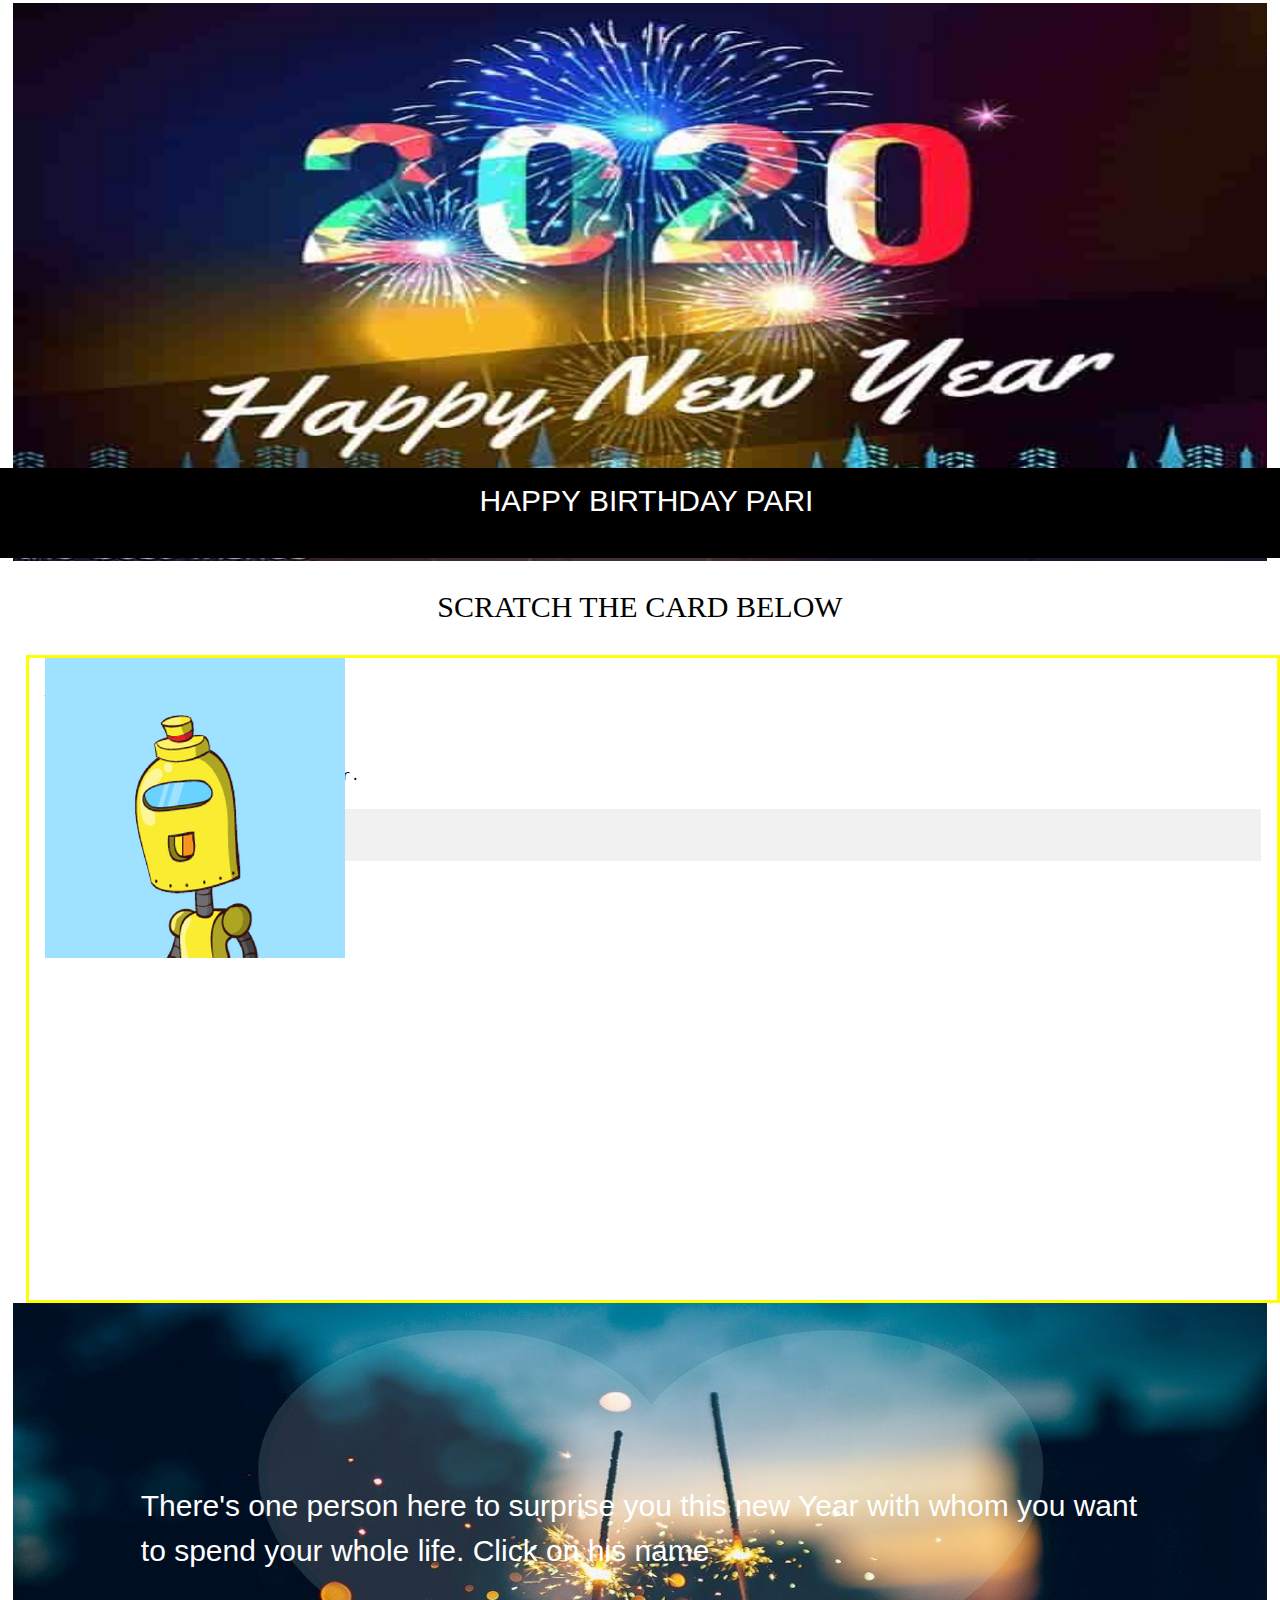
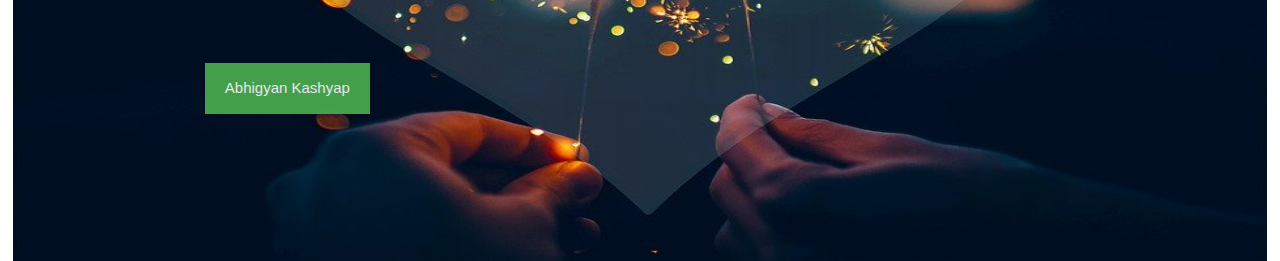
<file: index.html>
<!DOCTYPE html>
<html>
<link rel="stylesheet" href="https://www.w3schools.com/w3css/4/w3.css">
<script src="https://code.jquery.com/jquery-1.12.4.min.js"></script>
<link rel="stylesheet" href="stylesResponsive.css">
<link rel="stylesheet" href="ResponsiveNormalPh.css">
<link rel="stylesheet" href="LargePh.css">
<link rel="stylesheet" href="styles.css">

<style>


.container {
  border: 3px solid yellow;
  position: relative;
  height:72vh;
  width:98vw;
  margin-left: 1vw;
  -webkit-user-select: none;
  -moz-user-select: none;
  -ms-user-select: none; 
  -o-user-select: none;
  user-select: none;
}

.canvas {
  position: absolute;
  top: 0;
}

 
body {font-family: Arial, Helvetica, sans-serif;}
* {box-sizing: border-box;}

/* Full-width input fields */
input[type=text], input[type=password] {
  width: 100%;
  padding: 15px;
  margin: 5px 0 22px 0;
  display: inline-block;
  border: none;
  background: #f1f1f1;
}

/* Add a background color when the inputs get focus */
input[type=text]:focus, input[type=password]:focus {
  background-color: #ddd;
  outline: none;
}

/* Set a style for all buttons */
button {
  background-color: #4CAF50;
  color: white;
  padding: 14px 20px;
  margin: 8px 0;
  border: none;
  cursor: pointer;
  width: 100%;
  opacity: 0.9;
}

button:hover {
  opacity:1;
}

/* Extra styles for the cancel button */
.cancelbtn {
  padding: 14px 20px;
  background-color: #f44336;
}

/* Float cancel and signup buttons and add an equal width */
.cancelbtn, .signupbtn {
  float: left;
  width: 50%;
}

/* Add padding to container elements */
.container {
  padding: 16px;
}

/* The Modal (background) */
.modal {
  display: none; /* Hidden by default */
  position: fixed; /* Stay in place */
  z-index: 1; /* Sit on top */
  left: 0;
  top: 0;
  width: 100%; /* Full width */
  height: 100%; /* Full height */
  overflow: auto; /* Enable scroll if needed */
  background-color: #474e5d;
  padding-top: 50px;
}

/* Modal Content/Box */
.modal-content {
  background-color: #fefefe;
  margin: 5% auto 15% auto; /* 5% from the top, 15% from the bottom and centered */
  border: 1px solid #888;
  width: 80%; /* Could be more or less, depending on screen size */
}

/* Style the horizontal ruler */
hr {
  border: 1px solid #f1f1f1;
  margin-bottom: 25px;
}
 
/* The Close Button (x) */
.close {
  position: absolute;
  right: 35px;
  top: 15px;
  font-size: 40px;
  font-weight: bold;
  color: #f1f1f1;
}

.close:hover,
.close:focus {
  color: #f44336;
  cursor: pointer;
}




/* Change styles for cancel button and signup button on extra small screens */
@media screen and (max-width: 300px) {
  .cancelbtn, .signupbtn {
     width: 100%;
  }
}
</style>

<script>
$(document).ready(function(){
    $("#submit1").hide();
    $("#submit2").hide();
    $("#myInput1").on("input", function(){
      $("#myInput2").on("input", function(){
    var string1 = myInput1.value;
    var string2 = myInput2.value;
        if (string2 == "iloveabhigyan" && string1 =="pagolpuali") {
          $("#submit1").show();
        }
        else if (string2 == "happybirthday" && string1 =="iampari") {
          $("#submit2").show();
        }
    });
  });
});
</script>

<script>
$(document).ready(function(){
    $(".hideP").hide();
    $("#pariPass").on("input", function(){
    var string = pariPass.value;
        if (string == "pauli kon") {
          $(".hideP").show();
        }
    });
  });
</script>

<body>

<div class="newYear w3-hover-shadow"> 
  <img src="images/2020.jpg" id="hny">
  <div id="hbd"> 
      <h2 id="hbdpari" class="w3-center w3-padding-8"> HAPPY BIRTHDAY PARI</h2>
  </div>
</div>

<h2 style="font-family:'Allura';" class="w3-center w3-padding-16"> SCRATCH THE CARD BELOW</h2>

<div class="newYear2 w3-hover-shadow"> 
  
  <div class="container" id="js-container">
  <canvas class="canvas" id="js-canvas" width="300" height="300"></canvas>
  <div class="form" style="visibility: hidden;">
    <p>The secret code is:</p>
    <p>ULLU BANAYA BADA MAZA AAYA</p>
    <p><code>Lol. You need password. Come later. </code></p>
    
    <input id="pariPass" type="password" placeholder="Enter Password" required>

    <div> 
      <p class="hideP w3-center">WELCOME BACK JAAN. <p>
      <p class="hideP w3-center">I made an account for Parishmita too. Hi Pari. </p>
      <p class="hideP w3-center">USER ID: iampari PASSWORD: happybirthday </p>
    </div>

  </div>  
</div>

</div>

<div class="newYear3 w3-hover-shadow" style="background-image: url('images/abc.jpg'); height:62vh; background-repeat: no-repeat; background-size: 100% 100%"> 

  <h2 id="start" style="margin-left: 10vw; margin-right: 10vw; margin-top:20vh; color: white; position:absolute">There's one person here to surprise you this new Year with whom you want to spend your whole life. Click on his name</h2>

<button onclick="document.getElementById('id01').style.display='block'" style="width:auto;position:absolute; margin-top: 40vh; margin-left: 15vw">Abhigyan Kashyap</button>

</div>



<div id="id01" class="modal" style="width:100%;">
  <span onclick="document.getElementById('id01').style.display='none'" class="close" title="Close Modal">&times;</span>
  <form class="modal-content">
    <div class="container" style="border:none; width:100%">
      <h1>Log In</h1>
      <p>You can proceed if correct credentials are entered atleast once. Enter User Name first and only then password</p>
      <hr>
      <label for="email"><b>User ID</b></label>
      <input id="myInput1" type="text" placeholder="Enter Name" name="email" required>

      <label for="psw"><b>Password</b></label>
      <input id="myInput2" type="password" placeholder="Enter Password" required>
      
      <a href="index1.html"> <div class="w3-button w3-green w3-hover-red" id="submit1">Hi Paro Maina. Click me</div> </a>
      <a href="index2.html"><div class="w3-button w3-green w3-hover-red" id="submit2">Hi Pari. Click me</div></a>
    
    </div>
  </form>
</div>

<script>
// Get the modal
var modal = document.getElementById('id01');

// When the user clicks anywhere outside of the modal, close it
window.onclick = function(event) {
  if (event.target == modal) {
    modal.style.display = "none";
  }
}
</script>

<script>
  (function() {
  
  'use strict';
  
  var isDrawing, lastPoint;
  var container    = document.getElementById('js-container'),
      canvas       = document.getElementById('js-canvas'),
      canvasWidth  = canvas.width,
      canvasHeight = canvas.height,
      ctx          = canvas.getContext('2d'),
      image        = new Image(),
      brush        = new Image();
      
  // base64 Workaround because Same-Origin-Policy
  image.src = '[data-uri]';
  image.onload = function() {
    ctx.drawImage(image, 0, 0);
    // Show the form when Image is loaded.
    document.querySelectorAll('.form')[0].style.visibility = 'visible';
  };
  brush.src = '[data-uri]';
  
  canvas.addEventListener('mousedown', handleMouseDown, false);
  canvas.addEventListener('touchstart', handleMouseDown, false);
  canvas.addEventListener('mousemove', handleMouseMove, false);
  canvas.addEventListener('touchmove', handleMouseMove, false);
  canvas.addEventListener('mouseup', handleMouseUp, false);
  canvas.addEventListener('touchend', handleMouseUp, false);
  
  function distanceBetween(point1, point2) {
    return Math.sqrt(Math.pow(point2.x - point1.x, 2) + Math.pow(point2.y - point1.y, 2));
  }
  
  function angleBetween(point1, point2) {
    return Math.atan2( point2.x - point1.x, point2.y - point1.y );
  }
  
  // Only test every `stride` pixel. `stride`x faster,
  // but might lead to inaccuracy
  function getFilledInPixels(stride) {
    if (!stride || stride < 1) { stride = 1; }
    
    var pixels   = ctx.getImageData(0, 0, canvasWidth, canvasHeight),
        pdata    = pixels.data,
        l        = pdata.length,
        total    = (l / stride),
        count    = 0;
    
    // Iterate over all pixels
    for(var i = count = 0; i < l; i += stride) {
      if (parseInt(pdata[i]) === 0) {
        count++;
      }
    }
    
    return Math.round((count / total) * 100);
  }
  
  function getMouse(e, canvas) {
    var offsetX = 0, offsetY = 0, mx, my;

    if (canvas.offsetParent !== undefined) {
      do {
        offsetX += canvas.offsetLeft;
        offsetY += canvas.offsetTop;
      } while ((canvas = canvas.offsetParent));
    }

    mx = (e.pageX || e.touches[0].clientX) - offsetX;
    my = (e.pageY || e.touches[0].clientY) - offsetY;

    return {x: mx, y: my};
  }
  
  function handlePercentage(filledInPixels) {
    filledInPixels = filledInPixels || 0;
    console.log(filledInPixels + '%');
    if (filledInPixels > 50) {
      canvas.parentNode.removeChild(canvas);
    }
  }
  
  function handleMouseDown(e) {
    isDrawing = true;
    lastPoint = getMouse(e, canvas);
  }

  function handleMouseMove(e) {
    if (!isDrawing) { return; }
    
    e.preventDefault();

    var currentPoint = getMouse(e, canvas),
        dist = distanceBetween(lastPoint, currentPoint),
        angle = angleBetween(lastPoint, currentPoint),
        x, y;
    
    for (var i = 0; i < dist; i++) {
      x = lastPoint.x + (Math.sin(angle) * i) - 25;
      y = lastPoint.y + (Math.cos(angle) * i) - 25;
      ctx.globalCompositeOperation = 'destination-out';
      ctx.drawImage(brush, x, y);
    }
    
    lastPoint = currentPoint;
    handlePercentage(getFilledInPixels(32));
  }

  function handleMouseUp(e) {
    isDrawing = false;
  }
  
})();
</script>

</body>
</html>
</file>
<file: stylesResponsive.css>
/* Extra small devices (phones, 600px and down) */
@media only screen and (max-width: 320px){


.profile_pic {
    border-radius:50%;
    width:20vw;
    margin-left:70vw;
    margin-top:7vh;
    margin-bottom: 30vh;
  	visibility: hidden;
}

.profile_pic1 {
   border-radius:10%;
   width:30vw;
   height:15vh;
   position:absolute;
   margin-top:-60vh;
   margin-left:60vw;
}

.div1{
	background-image: url("images/abc.jpg");
	background-repeat: no-repeat;
	background-size: cover;
	margin-left: -6.5vw;
	max-width:100vw;
	min-width:100vw;
	max-height:62vh;
	min-height:62vh;
	width:100vw;
	height:62vh;
	overflow: hidden;
}

#name{
	color: white;
	margin-top: -10vh;
	font-family:'Allura';
	position:absolute;
	font-size: 7.5vw;
	opacity:1;
	font-style: bold;
	margin-left: 2vw;
}

#downarrow{
	position:absolute;
	margin-top: -12vh;
	margin-left:19vw;
	height:3.5vh;
	width:5vw;
	color:white;
}

#snow1{
	opacity:0.3;
	position:absolute;
	width: 65vw;
	max-width: 65vw;
	min-width: 65vw;
	height:79vh;
	max-height:59vh;
	min-height:59vh;
	margin-left:-6.5vw;
	margin-top:-2vh;
}

#snow2{
	opacity:0.3;
	position:absolute;
	width: 65vw;
	max-width: 65vw;
	min-width: 65vw;
	height:59vh;
	max-height:59vh;
	min-height:59vh;
	margin-left:22vw;
	margin-top:-2vh;
}

#quote1a{
	margin-top: -37.5vh;
	font-size: 3.6vw;
	position:absolute;
	font-family: 'Allura';
	margin-left: -4vw;
	animation-iteration-count: infinite;
}


#strip{
	opacity:0.4;
	background: black;
	position: absolute;
	height: 63.5vh;
	max-height: 63.5vh;
	min-height: 63.5vh;
	margin-top: -62.25vh;
	margin-left:-6.5vw;
	width:100vw;
	max-width:100vw;
	min-width:100vw;
	cursor: url(http://cur.cursors-4u.net/cursors/cur-2/cur121.cur),auto;
}

#strip2{
	opacity:0.6;
	background: black;
	position: absolute;
	height:14vh;
	margin-top: -14vh;
	margin-left:-6.5vw;
	width:100vw;
	cursor: url(http://cur.cursors-4u.net/cursors/cur-2/cur121.cur),auto;
}

.quote {
  overflow: hidden; /* Ensures the content is not revealed until the animation */
  white-space: nowrap; /* Keeps the content on a single line */
  margin: 0 auto; /* Gives that scrolling effect as the typing happens */
  letter-spacing: .1em; /* Adjust as needed */
  animation: 
    typing 6.5s steps(70, end),
    step-end infinite;
}


.aboutMeDivPh{
	background: black;
	margin-left: -6.5vw;
	margin-top: 62vh;
	max-width:100vw;
	min-width:100vw;
	max-height:70vh;
	min-height:70vh;
	width:100vw;
	height:70vh;
	position: absolute;
	overflow: hidden;
}

#aboutAngzPh{	
	color: white;
	margin-left:38vw;
	margin-top:2vh;
	position: absolute;
	font-family:'Raleway';
	font-size: 3vw;
	font-style: bold; 
}

#LIbadgePh{
	margin-left: 11vw;
	margin-top:5vh;
	position: absolute;
}

#descAboutPh{
	color: black;
	margin-top: 16vh;
	font-family: 'Raleway';
	position:absolute;
	margin-left: 5vw;
	font-size: 1.5vw; 

}

#aboutPara1Ph{
	font-size: 5vw;
	margin-top: 25vh;
}

#aboutPara2Ph{
	font-size: 3.2vw;
}

#aboutPara3Ph{
	font-size: 3.2vw;
	margin-right: 10vw;
}

.readAboutMorePh{
	font-size: 2.5vw;
	margin-top: 66vh;
	margin-left: 65vw;
	padding: 5px;
}

#scratchLine{
	margin-top:50vh;
	margin-left: 10vw;
	font-family:'Allura';
	font-size:25px;
}


.parallax{
	background-attachment: fixed;
	background-position: center;
  	background-repeat: no-repeat;
  	background-size: cover;
	margin-top: 132vh;
	margin-left: -6.5vw;
	max-width:100vw;
	min-width:100vw;
	max-height:62vh;
	min-height:62vh;
	width:100vw;
	height:62vh;
	cursor: url(http://cur.cursors-4u.net/cursors/cur-2/cur220.cur),auto;
}

#getCvText {
	color: white;
	margin-left:8vw;
	margin-top:-60vh;
	position: absolute;
	font-family:'Raleway';
	font-size: 5vw;
	font-style: bold;
}

#belowParallax{
	margin-top:-10vh;
	margin-left:-6.5vw;
	height:10vh; 
	width: 100vw; 
	background: #000000;
}

#strip3{
	height:62vh; 
	margin-top: -62vh; 
	margin-left: -6.5vw; 
	width: 100vw; 
	background: black; 
	opacity: 1; 
	position: absolute
}

#manyResumes{
	height:30vh;
	width:80vw; 
	position: absolute;
	margin-top: -25vh; 
	margin-left: 3vw;
}

#getNowBtn{
  color: #4d4d4d;
  margin-left:26vw;
  margin-top:-28vh;
  position: absolute;
  font-family:'Raleway';
  font-size: 3vw;
  font-style: bold;
  padding-right: 2%;
  padding-left:2%; 
  padding-top:1%; 
  padding-bottom:1%
}

#getNowText{
	font-style: bold;
}

#textGetCv1{
  color: white;
  margin-left:-13vw;
  margin-top:-54vh;
  position: absolute;
  font-family:'Raleway';
  font-size: 3vw;
  margin-right: 50vw;
}

#textGetCv2{
  color: white;
  margin-left:-13vw;
  margin-top:-51vh;
  position: absolute;
  font-family:'Raleway';
  font-size: 3vw;
  margin-right: 50vw;
}

#textGetCv3{
  color: white;
  margin-left:-13vw;
  margin-top:-48vh;
  position: absolute;
  font-family:'Raleway';
  font-size: 3vw;
  margin-right: 50vw;
}

#textGetCv4{
  color: white;
  margin-left:40vw;
  margin-top:-52vh;
  position: absolute;
  font-family:'Raleway';
  font-size: 2.5vw;
  font-style:bold;
  font-style:italic;
}

#textGetCv5{
  color: white;
  margin-left:48vw;
  margin-top:-56vh;
  position: absolute;
  font-family:'Raleway';
  font-size: 2.5vw;
  font-style:italic;
}

#textGetCv6{
  color: white;
  margin-left:40vw;
  margin-top:-48vh;
  position: absolute;
  font-family:'Raleway';
  font-size: 2.5vw;
  font-style:bold;
  font-style:italic;
}

#textGetCv7{
  color: white;
  margin-left:40vw;
  margin-top:-46vh;
  position: absolute;
  font-family:'Raleway';
  font-size: 2.5vw;
  font-style:bold;
  font-style:italic;
}

#textGetCv8{
  color: white;
  margin-left:40vw;
  margin-top:-40vh;
  position: absolute;
  font-family:'Raleway';
  font-size: 2.5vw;
  font-style:bold;
  font-style:italic;
}

#textGetCv9{
 color: white;
  margin-left:40vw;
  margin-top:-34vh;
  position: absolute;
  font-family:'Raleway';
  font-size: 2.5vw;
  font-style:bold;
  font-style:italic;
}

.animationsection {
	overflow:hidden;
	background: black;
	margin-left: -6.5vw;
	max-width:100vw;
	min-width:100vw;
	max-height:62vh;
	min-height:62vh;
	width:100vw;
	height:62vh;
	position:absolute;
	cursor: url(http://cur.cursors-4u.net/cursors/cur-2/cur220.cur),auto;
}

#career{
	font-size: 5vw;
	margin-top:2vh;
	font-family:'Raleway';
}
#view_cv{
	position: absolute;
	margin-top: 40vh;
	margin-left:18vw;
	font-size: 2.8vw;
	font-style: bold;
	font-family: Raleway;
	padding-right: 7.5%;
	padding-left:7.5%;
	padding-top:0.75%;
	padding-bottom:0.75%;
}

#view_certificates{
	position: absolute;
	margin-top: 40vh;
	margin-left:50vw;
	font-size: 2.8vw;
	font-style: bold;
	font-family: Raleway;
	padding-right: 2%;
	padding-left:2%;
	padding-top:0.75%;
	padding-bottom:0.75%;
}

.boy {
  display: block;
  position: absolute;
}

.jonathanPh {
  width: 37vw;
  height: 35vh;
  position: absolute;
  margin-left: 0vw;
  margin-top: -18vh;
}

.harryPh{
  width: 40vw;
  height: 35vh;
  position: absolute;
  margin-top: -20vh;
  opacity:1;
}

.building1Ph {
  opacity: 0;
  margin-top: 10vh;
  width: 50vw;
  height: 30vh;
  position: absolute;
}

.building2Ph {
  margin-left: 20vw;
  margin-top: 33vh;
  opacity: 0;
  width: 60vw;
  height: 30vh;
  position: absolute;
}

.lightningPh{
  opacity: 0;
  margin-left:-10vw;
  margin-top: -50vh;
  width: 30vw;
  height: 80vh;
  position: absolute;
}
.stars{
  opacity: 0.5;
  margin-left:30vw;
  margin-top: -30vh;
  width: 35vw;
  height: 14vh;
  position: absolute;
}

.logosPh{
  margin-top: -20vh;
  margin-left: 65vw;
  width:35vw;
  height:18vh;
  position: absolute;
  opacity:1;
}

.booksection {
	overflow:hidden;
	background: white;
	margin-top: 0vh;
	margin-left: -6.5vw;
	max-width:100vw;
	min-width:100vw;
	max-height:62vh;
	min-height:62vh;
	width:100vw;
	height:62vh;
	position:absolute;
	cursor: url(http://cur.cursors-4u.net/cursors/cur-2/cur220.cur),auto;
}


#book_description {
	color: #4d4d4d;
	margin-left:25vw;
	margin-top:4.5vh;
	position: absolute;
	font-family:'Raleway';
	font-size: 5vw;
	font-style: bold; 
}

#horline{
	position: absolute;
	border-bottom: 4px solid #4493F1;
	width:10vw;
	height:22vh;
	margin-left: 45vw;
	margin-top: -10vh;
}

#about_book{
	color: #4d4d4d;
	margin-left:48.7vw;
	margin-top:17vh;
	margin-right: 6vw;
	position: absolute;
	font-family:'Raleway';
	font-size: 2.8vw;
}

#about_book_2{
	color: #4d4d4d;
	margin-left:48.7vw;
	margin-top:38vh;
	margin-right: 6vw;
	position: absolute;
	font-family:'Raleway';
	font-size: 2.8vw;
}

.orderNowPh{
  color: #4d4d4d;
  margin-left:48.7vw;
  margin-top:45vh;
  position: absolute;
  font-family:'Raleway';
  font-size: 2vw;
  font-style: bold;
  padding-right: 2%;
  padding-left:2%; 
  padding-top:1%; 
  padding-bottom:1%;
  visibility: hidden;
}

#ordernowText{
	font-style: bold;
}

#BuyAtAmazonPh{
	height:3vh;
	width:14vw;
	position: absolute;
	margin-top: 44.5vh;
	margin-left: 70vw;
	visibility: hidden;
}

.mediumblogs{
background: #000000;
margin-left: -6.5vw;
margin-top: 62vh;
max-width:100vw;
min-width:100vw;
max-height:62vh;
min-height:62vh;
width:93.75vw;
height:62vh;
position: absolute;
overflow: hidden;
}

#write-ups{
	color: white;
	margin-top:2vh;
	font-family:'Raleway';
	font-size: 5vw;
}

#medium_pic1{
	height:20vh;
	width:65%;
	margin-left: 18%;
}

#medium_pic2{
	height:20vh;
	width:65%;
	margin-left: 18%;
}


.mediumlinks{
	text-decoration:none;
	color:black;
}

.mediumlinks:hover{
	text-decoration:none;
	color:black;
}


#title1{
	font-size:3vw;
	font-style: bold;
}

#title2{
	font-size:3vw;
	font-style: bold;
}

.writings{
	font-family: Raleway;
	font-size: 3vw;
	margin-top: 3vh;
}

.readFull{
	font-family: Raleway;
	font-size: 3vw;
	margin-top: 3vh;
	color:blue;
}

#mediumCard1{
	background:white;
	width:100%;
	margin-top: 1vh;
	height:60vh;
	overflow: hidden;
	padding-top:2%;
}
#mediumCard2{
	background:white;
	width:100%;
	margin-top: 1vh;
	height:60vh;
	overflow: hidden;
	padding-top:2%;
}

.readMore{
  color: #4d4d4d;
  margin-left:80vw;
  margin-top: -3.5vh;
  position: absolute;
  font-family:'Raleway';
  font-size: 2vw;
  font-style: bold;
  padding-right: 2%;
  padding-left:2%;
  padding-top:1%; 
  padding-bottom:1%
}

#readMoreText{
	font-style: bold;
}

.certificates_home{
	background: #000000;
	margin-left: 0vw;
	max-width:100vw;
	min-width:100vw;
	width:100vw;
	overflow: hidden;
	position: absolute;
}
.certificate_pics{
	width:100%;
	height:48vh;
}
.cerNames{
	padding-top: 2vh;
	padding-bottom: 2vh; 
	font-size: 3vw;
}

.cerTopics{
	color: white;
	font-family:'Raleway';
	font-size: 3vw;
}

.cv_home{
	background: black;
	margin-left: -6.5vw;
	cursor: url(http://cur.cursors-4u.net/cursors/cur-2/cur220.cur),auto;
}

#cv_desc{
	color: white;
	margin-left:33vw;
	position: absolute;
	font-family:'Raleway';
	font-size: 5vw;
	margin-top: -2vh;
}

#the_cv{
	margin-top: 5vh;
	height:84vh;
	width:100%;
	margin-left:6vw;
	position:absolute;
}

#contactMe{
	background-image: url('images/lilChicken.jpg');
	background-attachment: fixed;
	background-position: center;
  	background-repeat: no-repeat;
  	background-size: cover;
	overflow:hidden;
	margin-top: 130vh;
	margin-left: -6.5vw;
	max-width:100vw;
	min-width:100vw;
	max-height:62vh;
	min-height:62vh;
	width:100vw;
	height:62vh;
	position:absolute;
	cursor: url(http://cur.cursors-4u.net/cursors/cur-2/cur220.cur),auto;
}

#contactText{
	color: white;
	margin-left:38vw;
	margin-top: 0.5vh;
	position: absolute;
	font-family:'Raleway';
	font-size: 3vw;
	font-style: bold;
}

#strip4{
	height:62vh;
	width: 100vw;
	background:black;
	opacity: 0.7;
	position: absolute;
}

.arrow-down { 
  border-left: 50vw solid transparent;
  border-right: 50vw solid transparent;
  border-top: 40vh solid black;
  opacity: 0.6;
  position:absolute;
}

#iimMail{
	color: white;
	margin-top: 11vh;
	margin-left: 24vw;
	position: absolute;
	font-family:'Allura';
	font-size: 4vw;
	font-style: bold;
}

#gMail{
	color: white;
	margin-top: 15vh;
	margin-left: 34vw;
	position: absolute;
	font-family:'Allura';
	font-size: 4vw;
	font-style: bold;
}


#linkedin2 {
	color:white;
	font-size: 4.25vw;
	margin-top:56vh;
	margin-left:38vw;
	position: absolute;
}

#fb2 {
	color:white;
	margin-top:56vh;
	font-size: 4vw;
	margin-left:46vw;
	position: absolute;
}

#insta2 {
	color:white;
	font-size: 4vw;
	margin-top:56vh;
	margin-left:54vw;
	position: absolute;
}

#twitter2 {
	color:white;
	font-size: 4vw;
	margin-top:56vh;
	margin-left:62vw;
	position: absolute;
}

#comingSoon{
	margin-top: 40vh;
	font-family: 'Raleway';
	font-size: 3vw;
}

#i1{
	margin-left: 5vw;
	margin-top:20.25vh;
	position: absolute;
	height: 3.75vh;
	width:4vw;
}

#i2{
	margin-left: 5vw;
	margin-top:24vh;
	position: absolute;
	height: 3.75vh;
	width:4vw;
}

#i3{
	margin-left: 5vw;
	margin-top:27.75vh;
	position: absolute;
	height: 3.75vh;
	width:4vw;
}

#i4{
	margin-left: 5vw;
	margin-top:31.5vh;
	position: absolute;
	height: 3.75vh;
	width:4vw;
}

#i5{
	margin-left: 5vw;
	margin-top:35.25vh;
	position: absolute;
	height: 3.75vh;
	width:4vw;
}

#l1{
	margin-left: 12.5vw;
	margin-top:24vh;
	position: absolute;
	height: 3.75vh;
	width:4vw;
}

#l2{
	margin-left: 12.5vw;
	margin-top:27.75vh;
	position: absolute;
	height: 3.75vh;
	width:4vw;
}

#l3{
	margin-left: 12.5vw;
	margin-top:31.5vh;
	position: absolute;
	height: 3.75vh;
	width:4vw;
}

#l4{
	margin-left: 12.5vw;
	margin-top:35.25vh;
	position: absolute;
	height: 3.75vh;
	width:4vw;
}

#l5{
	margin-left: 16.5vw;
	margin-top:35.25vh;
	position: absolute;
	height: 3.75vh;
	width:4vw;
}

#l6{
	margin-left: 20.5vw;
	margin-top:35.25vh;
	position: absolute;
	height: 3.75vh;
	width:4vw;
}

#o1{
	margin-left: 25vw;
	margin-top:29vh;
	position: absolute;
	height: 10vh;
	width:10vw;
	border-radius: 100%;
}

#v1{
	margin-left: 34.5vw;
	margin-top:29vh;
	position: absolute;
	height: 3.5vh;
	width:4vw;
	-ms-transform: rotate(160deg); /* IE 9 */
    -webkit-transform: rotate(160deg); /* Safari 3-8 */
  	transform: rotate(160deg);
}

#v2{
	margin-left: 36.25vw;
	margin-top:32vh;
	position: absolute;
	height: 3.5vh;
	width:4vw;
	-ms-transform: rotate(160deg); /* IE 9 */
    -webkit-transform: rotate(160deg); /* Safari 3-8 */
  	transform: rotate(160deg);
}

#v3{
	margin-left: 38vw;
	margin-top:35vh;
	position: absolute;
	height: 3.5vh;
	width:4vw;
	-ms-transform: rotate(160deg); /* IE 9 */
    -webkit-transform: rotate(160deg); /* Safari 3-8 */
  	transform: rotate(160deg);
}

#v4{
	margin-left: 39.5vw;
	margin-top:35vh;
	position: absolute;
	height: 3.5vh;
	width:4vw;
	-ms-transform: rotate(20deg); /* IE 9 */
    -webkit-transform: rotate(20deg); /* Safari 3-8 */
  	transform: rotate(20deg);
}

#v5{
	margin-left: 41.25vw;
	margin-top:32vh;
	position: absolute;
	height: 3.5vh;
	width:4vw;
	-ms-transform: rotate(20deg); /* IE 9 */
    -webkit-transform: rotate(20deg); /* Safari 3-8 */
  	transform: rotate(20deg);
}

#v6{
	margin-left: 43vw;
	margin-top:29vh;
	position: absolute;
	height: 3.5vh;
	width:4vw;
	-ms-transform: rotate(20deg); /* IE 9 */
    -webkit-transform: rotate(20deg); /* Safari 3-8 */
  	transform: rotate(20deg);
}


#e2{
	margin-left: 49vw;
	margin-top:29.25vh;
	position: absolute;
	height: 3.25vh;
	width:4vw;
}

#e3{
	margin-left: 49vw;
	margin-top:32.5vh;
	position: absolute;
	height: 3.25vh;
	width:4vw;
}

#e4{
	margin-left: 49vw;	
	margin-top:35.75vh;
	position: absolute;
	height: 3.25vh;
	width:4vw;
}

#e5{
	margin-left: 53vw;
	margin-top:37.375vh;
	position: absolute;
	height: 1.625vh;
	width:4vw;
}
#e6{
	margin-left: 56.5vw;
	margin-top:37.375vh;
	position: absolute;
	height: 1.625vh;
	width:4vw;
}

#e7{
	margin-left: 53vw;
	margin-top:29.25vh;
	position: absolute;
	height: 1.625vh;
	width:4vw;
}
#e8{
	margin-left: 56.5vw;
	margin-top:29.25vh;
	position: absolute;
	height: 1.625vh;
	width:4vw;
}
#e9{
	margin-left: 53.083vw;
	margin-top:33.5vh;
	position: absolute;
	height: 1.625vh;
	width:4vw;
}

#y1{
	margin-left: 63.5vw;
	margin-top:24.5vh;
	position: absolute;
	height: 3.5vh;
	width:4vw;
	-ms-transform: rotate(160deg); /* IE 9 */
    -webkit-transform: rotate(160deg); /* Safari 3-8 */
  	transform: rotate(160deg);
}

#y2{
	margin-left: 65.25vw;
	margin-top:27.5vh;
	position: absolute;
	height: 3.5vh;
	width:4vw;
	-ms-transform: rotate(160deg); /* IE 9 */
    -webkit-transform: rotate(160deg); /* Safari 3-8 */
  	transform: rotate(160deg);
}

#y3{
	margin-left: 70.5vw;
	margin-top:27.5vh;
	position: absolute;
	height: 3.5vh;
	width:4vw;
	-ms-transform: rotate(20deg); /* IE 9 */
    -webkit-transform: rotate(20deg); /* Safari 3-8 */
  	transform: rotate(20deg);
}

#y4{
	margin-left: 72.25vw;
	margin-top:24.5vh;
	position: absolute;
	height: 3.5vh;
	width:4vw;
	-ms-transform: rotate(20deg); /* IE 9 */
    -webkit-transform: rotate(20deg); /* Safari 3-8 */
  	transform: rotate(20deg);
}

#y5{
	margin-left: 67.5vw;
	margin-top:31vh;
	position: absolute;
	height: 4vh;
	width:4vw;
}

#y6{
	margin-left: 67.5vw;
	margin-top:35vh;
	position: absolute;
	height: 4vh;
	width:4vw;
}

#o2{
	margin-left: 73.5vw;
	margin-top:29vh;
	position: absolute;
	height: 10vh;
	width:10vw;
	border-radius: 100%;
}


#u1{
	margin-left: 84.5vw;
	margin-top:29.25vh;
	position: absolute;
	height: 3.25vh;
	width:4vw;
}

#u2{
	margin-left: 84.5vw;
	margin-top:32.5vh;
	position: absolute;
	height: 3.25vh;
	width:4vw;
}

#u3{
	margin-left: 84.5vw;	
	margin-top:35.75vh;
	position: absolute;
	height: 3.25vh;
	width:4vw;
}

#u4{
	margin-left: 88.5vw;
	margin-top:37.38vh;
	position: absolute;
	height: 1.625vh;
	width:4vw;
}

#u5{
	margin-left: 92.5vw;
	margin-top:29.25vh;
	position: absolute;
	height: 3.25vh;
	width:4vw;
}

#u6{
	margin-left: 92.5vw;
	margin-top:32.5vh;
	position: absolute;
	height: 3.25vh;
	width:4vw;
}

#u7{
	margin-left: 92.5vw;	
	margin-top:35.75vh;
	position: absolute;
	height: 3.25vh;
	width:4vw;
}

#abhiGifts{
	margin-left: 20vw;
	margin-top: 45vh;
}

#parsGifts{
	margin-left: 27vw;
	margin-top: 2vh;
}

#msg1{
	width:30%;
	margin-left: 35vw;
	margin-top: 25vh;
	position: absolute;
	padding-left: 1vw;
	padding-right: 1vw;
}

#msg2{
	width:35%;
	margin-left: 32.5vw;
	margin-top: 22vh;
	position: absolute;
	padding-left: 1vw;
	padding-right: 1vw;
}

#msg3{
	width:40%;
	margin-left: 30vw;
	margin-top: 19vh;
	position: absolute;
	padding-left: 1vw;
	padding-right: 1vw;
}

#msg4{
	width:50%;
	margin-left: 25.5vw;
	margin-top: 16vh;
	position: absolute;
	padding-left: 1vw;
	padding-right: 1vw;
}

#msg5{
	width:55%;
	margin-left: 23vw;
	margin-top: 13vh;
	height:38vh;
	position: absolute;
	padding-left: 1vw;
	padding-right: 1vw;
	padding-top: 2vh;
	padding-bottom: 2vh;
}

#msg6{
	width:65%;
	margin-left: 18.5vw;
	margin-top: 10vh;
	height:44vh;
	position: absolute;
	padding-left: 1vw;
	padding-right: 1vw;
	padding-top: 2vh;
	padding-bottom: 2vh;
}

#msg7{
	width:70%;
	margin-left: 18.5vw;
	margin-top: 10vh;
	height:44vh;
	position: absolute;
	padding-left: 1vw;
	padding-right: 1vw;
	padding-top: 2vh;
	padding-bottom: 2vh;
}

#comeParo{
	font-family:'Allura';
	font-size:20px;
	margin-left:2vw;
	margin-right: 2vw;
	position:absolute;
	color:purple;
}

#imgMsg3{
	margin-top: 0vh;
	width: 100%;
	height: 10vh;
}

#imgMsg4{
	margin-top: 0vh;
	width: 40%;
	height: 10vh;
	margin-left: 10%;
}

#imgMsg6a{
	margin-top: 0vh;
	width: 40%;
	height: 10vh;
	margin-left: 0%
}


#imgMsg6b{
	margin-top: 0vh;
	width: 40%;
	height: 10vh;
	margin-left: 0%
}

.newYear{
  height:62vh;
  width:98vw;
  margin-left: 1vw;
}

#hny{
	height: 62vh;
	width: 98vw;
	position: absolute;
	margin-top: 0.3vh;
}

#hbd{
	opacity:1;
	background: black;
	position: absolute;
	height: 10vh;
	max-height: 10vh;
	min-height: 10vh;
	margin-top: 52vh;
	margin-left:-1vw;
	width:101vw;
	max-width:101vw;
	min-width:101vw;
}

#hbdpari{
	color: white;
}

.newYear2{
  background: white;
  height:72vh;
  width:98vw;
  margin-left: 1vw;
}

.newYear3{
  background-image: url('images/abc.jpg');
  height:62vh;
  width:98vw;
  margin-left: 1vw;
}

@-webkit-keyframes typing {
  from { width: 0 }
  to { width: 100%}
}

@-moz-keyframes typing {
  from { width: 0 }
  to { width: 100%}
}

@-ms-keyframes typing {
  from { width: 0 }
  to { width: 100% }
}

@-o-keyframes typing {
  from { width: 0 }
  to { width: 100% }
}

}
</file>
<file: ResponsiveNormalPh.css>
/* Meidum sized phones and other devices (phones, 600px and down) */
@media all and (max-width: 413px) and (min-width: 321px) {

.profile_pic {
    border-radius:50%;
    width:20vw;
    margin-left:70vw;
    margin-top:7vh;
    margin-bottom: 30vh;
  	visibility: hidden;
}

.profile_pic1 {
   border-radius:10%;
   width:30vw;
   height:15vh;
   position:absolute;
   margin-top:-60vh;
   margin-left:60vw;
}
#msg7{
	width:70%;
	margin-left: 18.5vw;
	margin-top: 10vh;
	height:44vh;
	position: absolute;
	padding-left: 1vw;
	padding-right: 1vw;
	padding-top: 2vh;
	padding-bottom: 2vh;
}
.div1{
	background-image: url("images/abc.jpg");
	background-repeat: no-repeat;
	background-size: cover;
	margin-left: -6.5vw;
	max-width:100vw;
	min-width:100vw;
	max-height:62vh;
	min-height:62vh;
	width:100vw;
	height:62vh;
	overflow: hidden;
}

#name{
	color: white;
	margin-top: -10vh;
	font-family:'Allura';
	position:absolute;
	font-size: 7.5vw;
	opacity:1;
	font-style: bold;
	margin-left: 2vw;
}

#downarrow{
	position:absolute;
	margin-top: -12vh;
	margin-left:19vw;
	height:3.5vh;
	width:5vw;
	color:white;
}

#snow1{
	opacity:0.3;
	position:absolute;
	width: 65vw;
	max-width: 65vw;
	min-width: 65vw;
	height:79vh;
	max-height:59vh;
	min-height:59vh;
	margin-left:-6.5vw;
	margin-top:-1.7vh;
}

#snow2{
	opacity:0.3;
	position:absolute;
	width: 65vw;
	max-width: 65vw;
	min-width: 65vw;
	height:59vh;
	max-height:59vh;
	min-height:59vh;
	margin-left:22vw;
	margin-top:-1.7vh;
}

#quote1a{
	margin-top: -37.5vh;
	font-size: 3.6vw;
	position:absolute;
	font-family: 'Allura';
	margin-left: -4vw;
	animation-iteration-count: infinite;
}


#strip{
	opacity:0.4;
	background: black;
	position: absolute;
	height: 63.5vh;
	max-height: 63.5vh;
	min-height: 63.5vh;
	margin-top: -61.85vh;
	margin-left:-6.5vw;
	width:100vw;
	max-width:100vw;
	min-width:100vw;
	/*cursor: url(http://cur.cursors-4u.net/cursors/cur-2/cur121.cur),auto;*/
}

#strip2{
	opacity:0.6;
	background: black;
	position: absolute;
	height:14vh;
	margin-top: -14vh;
	margin-left:-6.5vw;
	width:100vw;
	cursor: url(http://cur.cursors-4u.net/cursors/cur-2/cur121.cur),auto;
}

.quote {
  overflow: hidden; /* Ensures the content is not revealed until the animation */
  white-space: nowrap; /* Keeps the content on a single line */
  margin: 0 auto; /* Gives that scrolling effect as the typing happens */
  letter-spacing: .1em; /* Adjust as needed */
  animation: 
    typing 6.5s steps(70, end),
    step-end infinite;
}


.aboutMeDivPh{
	background: black;
	margin-left: -6.5vw;
	margin-top: 62vh;
	max-width:100vw;
	min-width:100vw;
	max-height:70vh;
	min-height:70vh;
	width:100vw;
	height:70vh;
	position: absolute;
	overflow: hidden;
}

#aboutAngzPh{	
	color: white;
	margin-left:38vw;
	margin-top:2vh;
	position: absolute;
	font-family:'Raleway';
	font-size: 3vw;
	font-style: bold; 
}

#LIbadgePh{
	margin-left: 11vw;
	margin-top:5vh;
	position: absolute;
}

#descAboutPh{
	color: black;
	margin-top: 16vh;
	font-family: 'Raleway';
	position:absolute;
	margin-left: 5vw;
	font-size: 1.5vw; 

}

#aboutPara1Ph{
	font-size: 5vw;
	margin-top: 25vh;
}

#aboutPara2Ph{
	font-size: 3.2vw;
}

#aboutPara3Ph{
	font-size: 3.2vw;
	margin-right: 10vw;
}

.readAboutMorePh{
	font-size: 2.5vw;
	margin-top: 66vh;
	margin-left: 65vw;
	padding: 5px;
}

#scratchLine{
	margin-top:50vh;
	margin-left: 8vw;
	font-family:'Allura';
	font-size:28px;
}


.parallax{
	background-attachment: fixed;
	background-position: center;
  	background-repeat: no-repeat;
  	background-size: cover;
	margin-top: 132vh;
	margin-left: -6.5vw;
	max-width:100vw;
	min-width:100vw;
	max-height:62vh;
	min-height:62vh;
	width:100vw;
	height:62vh;
	cursor: url(http://cur.cursors-4u.net/cursors/cur-2/cur220.cur),auto;
}

#getCvText {
	color: white;
	margin-left:8vw;
	margin-top:-60vh;
	position: absolute;
	font-family:'Raleway';
	font-size: 5vw;
	font-style: bold;
}

#belowParallax{
	margin-top:-10vh;
	margin-left:-6.5vw;
	height:10vh; 
	width: 100vw; 
	background: #000000;
}

#strip3{
	height:62vh; 
	margin-top: -62vh; 
	margin-left: -6.5vw; 
	width: 100vw; 
	background: black; 
	opacity:1; 
	position: absolute
}

#manyResumes{
	height:30vh;
	width:80vw; 
	position: absolute;
	margin-top: -25vh; 
	margin-left: 3vw;
}

#getNowBtn{
  color: #4d4d4d;
  margin-left:26vw;
  margin-top:-28vh;
  position: absolute;
  font-family:'Raleway';
  font-size: 3vw;
  font-style: bold;
  padding-right: 2%;
  padding-left:2%; 
  padding-top:1%; 
  padding-bottom:1%
}

#getNowText{
	font-style: bold;
}

#textGetCv1{
  color: white;
  margin-left:-11vw;
  margin-top:-54vh;
  position: absolute;
  font-family:'Raleway';
  font-size: 3vw;
  margin-right: 50vw;
}

#textGetCv2{
  color: white;
  margin-left:-11vw;
  margin-top:-51vh;
  position: absolute;
  font-family:'Raleway';
  font-size: 3vw;
  margin-right: 50vw;
}

#textGetCv3{
  color: white;
  margin-left:-11vw;
  margin-top:-48vh;
  position: absolute;
  font-family:'Raleway';
  font-size: 3vw;
  margin-right: 50vw;
}

#textGetCv4{
  color: white;
  margin-left:39vw;
  margin-top:-52vh;
  position: absolute;
  font-family:'Raleway';
  font-size: 3vw;
  font-style:bold;
  font-style:italic;
}

#textGetCv5{
  color: white;
  margin-left:45vw;
  margin-top:-56vh;
  position: absolute;
  font-family:'Raleway';
  font-size: 3vw;
  font-style:italic;
}

#textGetCv6{
  color: white;
  margin-left:39vw;
  margin-top:-47vh;
  position: absolute;
  font-family:'Raleway';
  font-size: 3vw;
  font-style:bold;
  font-style:italic;
}

#textGetCv7{
  color: white;
  margin-left:39vw;
  margin-top:-44.5vh;
  position: absolute;
  font-family:'Raleway';
  font-size: 3vw;
  font-style:bold;
  font-style:italic;
}

#textGetCv8{
  color: white;
  margin-left:39vw;
  margin-top:-40vh;
  position: absolute;
  font-family:'Raleway';
  font-size: 3vw;
  font-style:bold;
  font-style:italic;
}

#textGetCv9{
 color: white;
  margin-left:39vw;
  margin-top:-33vh;
  position: absolute;
  font-family:'Raleway';
  font-size: 3vw;
  font-style:bold;
  font-style:italic;
}

.animationsection {
	overflow:hidden;
	background: black;
	margin-left: -6.5vw;
	max-width:100vw;
	min-width:100vw;
	max-height:62vh;
	min-height:62vh;
	width:100vw;
	height:62vh;
	position:absolute;
	cursor: url(http://cur.cursors-4u.net/cursors/cur-2/cur220.cur),auto;
}

#career{
	font-size: 5vw;
	margin-top:2vh;
	font-family:'Raleway';
}
#view_cv{
	position: absolute;
	margin-top: 40vh;
	margin-left:18vw;
	font-size: 2.8vw;
	font-style: bold;
	font-family: Raleway;
	padding-right: 7.5%;
	padding-left:7.5%;
	padding-top:0.75%;
	padding-bottom:0.75%;
}

#view_certificates{
	position: absolute;
	margin-top: 40vh;
	margin-left:50vw;
	font-size: 2.8vw;
	font-style: bold;
	font-family: Raleway;
	padding-right: 2%;
	padding-left:2%;
	padding-top:0.75%;
	padding-bottom:0.75%;
}

.boy {
  display: block;
  position: absolute;
}


.jonathanPh {
  width: 37vw;
  height: 35vh;
  position: absolute;
  margin-left: 0vw;
  margin-top: -18vh;
}


.harryPh{
  width: 40vw;
  height: 35vh;
  position: absolute;
  margin-top: -20vh;
  opacity:1;
}

.building1Ph {
  opacity: 0;
  margin-top: 10vh;
  width: 50vw;
  height: 30vh;
  position: absolute;
}

.building2Ph {
  margin-left: 20vw;
  margin-top: 33vh;
  opacity: 0;
  width: 60vw;
  height: 30vh;
  position: absolute;
}

.lightningPh{
  opacity: 0;
  margin-left:-10vw;
  margin-top: -50vh;
  width: 30vw;
  height: 80vh;
  position: absolute;
}
.stars{
  opacity: 0.5;
  margin-left:30vw;
  margin-top: -30vh;
  width: 35vw;
  height: 14vh;
  position: absolute;
}

.logosPh{
  margin-top: -20vh;
  margin-left: 65vw;
  width:35vw;
  height:18vh;
  position: absolute;
  opacity:1;
}

.booksection {
	overflow:hidden;
	background: white;
	margin-top: 0vh;
	margin-left: -6.5vw;
	max-width:100vw;
	min-width:100vw;
	max-height:62vh;
	min-height:62vh;
	width:100vw;
	height:62vh;
	position:absolute;
	cursor: url(http://cur.cursors-4u.net/cursors/cur-2/cur220.cur),auto;
}


#book_description {
	color: #4d4d4d;
	margin-left:25vw;
	margin-top:4.5vh;
	position: absolute;
	font-family:'Raleway';
	font-size: 5vw;
	font-style: bold; 
}

#horline{
	position: absolute;
	border-bottom: 4px solid #4493F1;
	width:10vw;
	height:22vh;
	margin-left: 45vw;
	margin-top: -10vh;
}


#about_book{
	color: #4d4d4d;
	margin-left:48.7vw;
	margin-top:17vh;
	margin-right: 6vw;
	position: absolute;
	font-family:'Raleway';
	font-size: 2.8vw;
}

#about_book_2{
	color: #4d4d4d;
	margin-left:48.7vw;
	margin-top:38vh;
	margin-right: 6vw;
	position: absolute;
	font-family:'Raleway';
	font-size: 2.8vw;
}

.orderNowPh{
  color: #4d4d4d;
  margin-left:48.7vw;
  margin-top:45vh;
  position: absolute;
  font-family:'Raleway';
  font-size: 2vw;
  font-style: bold;
  padding-right: 2%;
  padding-left:2%; 
  padding-top:1%; 
  padding-bottom:1%;
  visibility: hidden;
}

#ordernowText{
	font-style: bold;
}

#BuyAtAmazonPh{
	height:3vh;
	width:14vw;
	position: absolute;
	margin-top: 44.5vh;
	margin-left: 70vw;
	visibility: hidden;
}

.mediumblogs{
background: #000000;
margin-left: -6.5vw;
margin-top: 62vh;
max-width:100vw;
min-width:100vw;
max-height:62vh;
min-height:62vh;
width:93.75vw;
height:62vh;
position: absolute;
overflow: hidden;
}

#write-ups{
	color: white;
	margin-top:2vh;
	font-family:'Raleway';
	font-size: 5vw;
}

#medium_pic1{
	height:20vh;
	width:65%;
	margin-left: 18%;
}

#medium_pic2{
	height:20vh;
	width:65%;
	margin-left: 18%;
}


.mediumlinks{
	text-decoration:none;
	color:black;
}

.mediumlinks:hover{
	text-decoration:none;
	color:black;
}


#title1{
	font-size:3vw;
	font-style: bold;
}

#title2{
	font-size:3vw;
	font-style: bold;
}

.writings{
	font-family: Raleway;
	font-size: 3vw;
	margin-top: 3vh;
}

.readFull{
	font-family: Raleway;
	font-size: 3vw;
	margin-top: 3vh;
	color:blue;
}

#mediumCard1{
	background:white;
	width:100%;
	margin-top: 1vh;
	height:60vh;
	overflow: hidden;
	padding-top:2%;
}
#mediumCard2{
	background:white;
	width:100%;
	margin-top: 1vh;
	height:60vh;
	overflow: hidden;
	padding-top:2%;
}

.readMore{
  color: #4d4d4d;
  margin-left:80vw;
  margin-top: -3.5vh;
  position: absolute;
  font-family:'Raleway';
  font-size: 2vw;
  font-style: bold;
  padding-right: 2%;
  padding-left:2%;
  padding-top:1%; 
  padding-bottom:1%
}

#readMoreText{
	font-style: bold;
}
.certificates_home{
	background: #000000;
	margin-left: 0vw;
	max-width:100vw;
	min-width:100vw;
	width:100vw;
	overflow: hidden;
	position: absolute;
}
.certificate_pics{
	width:100%;
	height:48vh;
}
.cerNames{
	padding-top: 2vh;
	padding-bottom: 2vh; 
	font-size: 3vw;
}

.cerTopics{
	color: white;
	font-family:'Raleway';
	font-size: 3vw;
}

.cv_home{
	background: black;
	margin-left: -6.5vw;
	cursor: url(http://cur.cursors-4u.net/cursors/cur-2/cur220.cur),auto;
}

#cv_desc{
	color: white;
	margin-left:33vw;
	position: absolute;
	font-family:'Raleway';
	font-size: 5vw;
	margin-top: -2vh;
}

#the_cv{
	margin-top: 5vh;
	height:84vh;
	width:100%;
	margin-left:6vw;
	position:absolute;
}


#contactMe{
	background-image: url('images/lilChicken.jpg');
	background-attachment: fixed;
	background-position: center;
  	background-repeat: no-repeat;
  	background-size: cover;
	overflow:hidden;
	margin-top: 130vh;
	margin-left: -6.5vw;
	max-width:100vw;
	min-width:100vw;
	max-height:62vh;
	min-height:62vh;
	width:100vw;
	height:62vh;
	position:absolute;
	cursor: url(http://cur.cursors-4u.net/cursors/cur-2/cur220.cur),auto;
}


#contactText{
	color: white;
	margin-left:38vw;
	margin-top: 0.5vh;
	position: absolute;
	font-family:'Raleway';
	font-size: 3vw;
	font-style: bold;
}

#strip4{
	height:62vh;
	width: 100vw;
	background:black;
	opacity: 0.7;
	position: absolute;
}

.arrow-down { 
  border-left: 50vw solid transparent;
  border-right: 50vw solid transparent;
  border-top: 40vh solid black;
  opacity: 0.6;
  position:absolute;
}

#iimMail{
	color: white;
	margin-top: 11vh;
	margin-left: 24vw;
	position: absolute;
	font-family:'Allura';
	font-size: 4vw;
	font-style: bold;
}

#gMail{
	color: white;
	margin-top: 15vh;
	margin-left: 34vw;
	position: absolute;
	font-family:'Allura';
	font-size: 4vw;
	font-style: bold;
}


#linkedin2 {
	color:white;
	font-size: 4.25vw;
	margin-top:56vh;
	margin-left:38vw;
	position: absolute;
}

#fb2 {
	color:white;
	margin-top:56vh;
	font-size: 4vw;
	margin-left:46vw;
	position: absolute;
}

#insta2 {
	color:white;
	font-size: 4vw;
	margin-top:56vh;
	margin-left:54vw;
	position: absolute;
}

#twitter2 {
	color:white;
	font-size: 4vw;
	margin-top:56vh;
	margin-left:62vw;
	position: absolute;
}

#comingSoon{
	margin-top: 40vh;
	font-family: 'Raleway';
	font-size: 3vw;
}


#i1{
	margin-left: 5vw;
	margin-top:20.25vh;
	position: absolute;
	height: 3.75vh;
	width:4vw;
}

#i2{
	margin-left: 5vw;
	margin-top:24vh;
	position: absolute;
	height: 3.75vh;
	width:4vw;
}

#i3{
	margin-left: 5vw;
	margin-top:27.75vh;
	position: absolute;
	height: 3.75vh;
	width:4vw;
}

#i4{
	margin-left: 5vw;
	margin-top:31.5vh;
	position: absolute;
	height: 3.75vh;
	width:4vw;
}

#i5{
	margin-left: 5vw;
	margin-top:35.25vh;
	position: absolute;
	height: 3.75vh;
	width:4vw;
}

#l1{
	margin-left: 12.5vw;
	margin-top:24vh;
	position: absolute;
	height: 3.75vh;
	width:4vw;
}

#l2{
	margin-left: 12.5vw;
	margin-top:27.75vh;
	position: absolute;
	height: 3.75vh;
	width:4vw;
}

#l3{
	margin-left: 12.5vw;
	margin-top:31.5vh;
	position: absolute;
	height: 3.75vh;
	width:4vw;
}

#l4{
	margin-left: 12.5vw;
	margin-top:35.25vh;
	position: absolute;
	height: 3.75vh;
	width:4vw;
}

#l5{
	margin-left: 16.5vw;
	margin-top:35.25vh;
	position: absolute;
	height: 3.75vh;
	width:4vw;
}

#l6{
	margin-left: 20.5vw;
	margin-top:35.25vh;
	position: absolute;
	height: 3.75vh;
	width:4vw;
}

#o1{
	margin-left: 25vw;
	margin-top:29vh;
	position: absolute;
	height: 10vh;
	width:10vw;
	border-radius: 100%;
}

#v1{
	margin-left: 34.5vw;
	margin-top:29vh;
	position: absolute;
	height: 3.5vh;
	width:4vw;
	-ms-transform: rotate(160deg); /* IE 9 */
    -webkit-transform: rotate(160deg); /* Safari 3-8 */
  	transform: rotate(160deg);
}

#v2{
	margin-left: 36.25vw;
	margin-top:32vh;
	position: absolute;
	height: 3.5vh;
	width:4vw;
	-ms-transform: rotate(160deg); /* IE 9 */
    -webkit-transform: rotate(160deg); /* Safari 3-8 */
  	transform: rotate(160deg);
}

#v3{
	margin-left: 38vw;
	margin-top:35vh;
	position: absolute;
	height: 3.5vh;
	width:4vw;
	-ms-transform: rotate(160deg); /* IE 9 */
    -webkit-transform: rotate(160deg); /* Safari 3-8 */
  	transform: rotate(160deg);
}

#v4{
	margin-left: 39.5vw;
	margin-top:35vh;
	position: absolute;
	height: 3.5vh;
	width:4vw;
	-ms-transform: rotate(20deg); /* IE 9 */
    -webkit-transform: rotate(20deg); /* Safari 3-8 */
  	transform: rotate(20deg);
}

#v5{
	margin-left: 41.25vw;
	margin-top:32vh;
	position: absolute;
	height: 3.5vh;
	width:4vw;
	-ms-transform: rotate(20deg); /* IE 9 */
    -webkit-transform: rotate(20deg); /* Safari 3-8 */
  	transform: rotate(20deg);
}

#v6{
	margin-left: 43vw;
	margin-top:29vh;
	position: absolute;
	height: 3.5vh;
	width:4vw;
	-ms-transform: rotate(20deg); /* IE 9 */
    -webkit-transform: rotate(20deg); /* Safari 3-8 */
  	transform: rotate(20deg);
}


#e2{
	margin-left: 49vw;
	margin-top:29.25vh;
	position: absolute;
	height: 3.25vh;
	width:4vw;
}

#e3{
	margin-left: 49vw;
	margin-top:32.5vh;
	position: absolute;
	height: 3.25vh;
	width:4vw;
}

#e4{
	margin-left: 49vw;	
	margin-top:35.75vh;
	position: absolute;
	height: 3.25vh;
	width:4vw;
}

#e5{
	margin-left: 53vw;
	margin-top:37.375vh;
	position: absolute;
	height: 1.625vh;
	width:4vw;
}
#e6{
	margin-left: 56.5vw;
	margin-top:37.375vh;
	position: absolute;
	height: 1.625vh;
	width:4vw;
}

#e7{
	margin-left: 53vw;
	margin-top:29.25vh;
	position: absolute;
	height: 1.625vh;
	width:4vw;
}
#e8{
	margin-left: 56.5vw;
	margin-top:29.25vh;
	position: absolute;
	height: 1.625vh;
	width:4vw;
}
#e9{
	margin-left: 53.083vw;
	margin-top:33.5vh;
	position: absolute;
	height: 1.625vh;
	width:4vw;
}

#y1{
	margin-left: 63.5vw;
	margin-top:24.5vh;
	position: absolute;
	height: 3.5vh;
	width:4vw;
	-ms-transform: rotate(160deg); /* IE 9 */
    -webkit-transform: rotate(160deg); /* Safari 3-8 */
  	transform: rotate(160deg);
}

#y2{
	margin-left: 65.25vw;
	margin-top:27.5vh;
	position: absolute;
	height: 3.5vh;
	width:4vw;
	-ms-transform: rotate(160deg); /* IE 9 */
    -webkit-transform: rotate(160deg); /* Safari 3-8 */
  	transform: rotate(160deg);
}

#y3{
	margin-left: 70.5vw;
	margin-top:27.5vh;
	position: absolute;
	height: 3.5vh;
	width:4vw;
	-ms-transform: rotate(20deg); /* IE 9 */
    -webkit-transform: rotate(20deg); /* Safari 3-8 */
  	transform: rotate(20deg);
}

#y4{
	margin-left: 72.25vw;
	margin-top:24.5vh;
	position: absolute;
	height: 3.5vh;
	width:4vw;
	-ms-transform: rotate(20deg); /* IE 9 */
    -webkit-transform: rotate(20deg); /* Safari 3-8 */
  	transform: rotate(20deg);
}

#y5{
	margin-left: 67.5vw;
	margin-top:31vh;
	position: absolute;
	height: 4vh;
	width:4vw;
}

#y6{
	margin-left: 67.5vw;
	margin-top:35vh;
	position: absolute;
	height: 4vh;
	width:4vw;
}

#o2{
	margin-left: 73.5vw;
	margin-top:29vh;
	position: absolute;
	height: 10vh;
	width:10vw;
	border-radius: 100%;
}


#u1{
	margin-left: 84.5vw;
	margin-top:29.25vh;
	position: absolute;
	height: 3.25vh;
	width:4vw;
}

#u2{
	margin-left: 84.5vw;
	margin-top:32.5vh;
	position: absolute;
	height: 3.25vh;
	width:4vw;
}

#u3{
	margin-left: 84.5vw;	
	margin-top:35.75vh;
	position: absolute;
	height: 3.25vh;
	width:4vw;
}

#u4{
	margin-left: 88.5vw;
	margin-top:37.38vh;
	position: absolute;
	height: 1.625vh;
	width:4vw;
}

#u5{
	margin-left: 92.5vw;
	margin-top:29.25vh;
	position: absolute;
	height: 3.25vh;
	width:4vw;
}

#u6{
	margin-left: 92.5vw;
	margin-top:32.5vh;
	position: absolute;
	height: 3.25vh;
	width:4vw;
}

#u7{
	margin-left: 92.5vw;	
	margin-top:35.75vh;
	position: absolute;
	height: 3.25vh;
	width:4vw;
}

#abhiGifts{
	margin-left: 27vw;
	margin-top: 45vh;
}

#parsGifts{
	margin-left: 30vw;
	margin-top: 2vh;
}

#msg1{
	width:30%;
	margin-left: 35vw;
	margin-top: 25vh;
	position: absolute;
	padding-left: 1vw;
	padding-right: 1vw;
}

#msg2{
	width:35%;
	margin-left: 32.5vw;
	margin-top: 22vh;
	position: absolute;
	padding-left: 1vw;
	padding-right: 1vw;
}

#msg3{
	width:40%;
	margin-left: 30vw;
	margin-top: 19vh;
	position: absolute;
	padding-left: 1vw;
	padding-right: 1vw;
}

#msg4{
	width:50%;
	margin-left: 25.5vw;
	margin-top: 16vh;
	position: absolute;
	padding-left: 1vw;
	padding-right: 1vw;
}

#msg5{
	width:55%;
	margin-left: 23vw;
	margin-top: 13vh;
	height:38vh;
	position: absolute;
	padding-left: 1vw;
	padding-right: 1vw;
	padding-top: 2vh;
	padding-bottom: 2vh;
}

#msg6{
	width:65%;
	margin-left: 18.5vw;
	margin-top: 10vh;
	height:44vh;
	position: absolute;
	padding-left: 1vw;
	padding-right: 1vw;
	padding-top: 2vh;
	padding-bottom: 2vh;
}

#comeParo{
	font-family:'Allura';
	font-size:20px;
	margin-left:2vw;
	position:absolute;
	color:purple;
	margin-right: 2vw;
}


#imgMsg3{
	margin-top: 0vh;
	width: 100%;
	height: 10vh;
}

#imgMsg4{
	margin-top: 0vh;
	width: 40%;
	height: 10vh;
	margin-left: 10%;
}

#imgMsg6a{
	margin-top: 0vh;
	width: 40%;
	height: 10vh;
	margin-left: 0%
}


#imgMsg6b{
	margin-top: 0vh;
	width: 40%;
	height: 10vh;
	margin-left: 0%
}

.newYear{
  height:62vh;
  width:98vw;
  margin-left: 1vw;
}
.newYear2{
  background: white;
  height:72vh;
  width:98vw;
  margin-left: 1vw;
}

.newYear3{
  background-image: url('images/abc.jpg');
  height:62vh;
  width:98vw;
  margin-left: 1vw;
}

#hny{
	height: 62vh;
	width: 98vw;
	position: absolute;
	margin-top: 0.3vh;
}

#hbd{
	opacity:1;
	background: black;
	position: absolute;
	height: 10vh;
	max-height: 10vh;
	min-height: 10vh;
	margin-top: 52vh;
	margin-left:-1vw;
	width:101vw;
	max-width:101vw;
	min-width:101vw;
}

#hbdpari{
	color: white;
}


@-webkit-keyframes typing {
  from { width: 0 }
  to { width: 100%}
}

@-moz-keyframes typing {
  from { width: 0 }
  to { width: 100%}
}

@-ms-keyframes typing {
  from { width: 0 }
  to { width: 100% }
}

@-o-keyframes typing {
  from { width: 0 }
  to { width: 100% }
}

}
</file>
<file: LargePh.css>
/* Meidum sized phones and other devices (phones, 600px and down) */
@media all and (max-width: 600px) and (min-width: 414px) {

.profile_pic {
    border-radius:50%;
    width:20vw;
    margin-left:70vw;
    margin-top:7vh;
    margin-bottom: 30vh;
  	visibility: hidden;
}

.profile_pic1 {
   border-radius:10%;
   width:30vw;
   height:15vh;
   position:absolute;
   margin-top:-60vh;
   margin-left:60vw;
}

.div1{
	background-image: url("images/abc.jpg");
	background-repeat: no-repeat;
	background-size: cover;
	margin-left: -6.5vw;
	max-width:100vw;
	min-width:100vw;
	max-height:62vh;
	min-height:62vh;
	width:100vw;
	height:62vh;
	overflow: hidden;
}

#name{
	color: white;
	margin-top: -10vh;
	font-family:'Allura';
	position:absolute;
	font-size: 7.5vw;
	opacity:1;
	font-style: bold;
	margin-left: 2vw;
}

#downarrow{
	position:absolute;
	margin-top: -12vh;
	margin-left:19vw;
	height:3.5vh;
	width:5vw;
	color:white;
}

#snow1{
	opacity:0.3;
	position:absolute;
	width: 65vw;
	max-width: 65vw;
	min-width: 65vw;
	height:79vh;
	max-height:59vh;
	min-height:59vh;
	margin-left:-6.5vw;
	margin-top:-1.7vh;
}

#snow2{
	opacity:0.3;
	position:absolute;
	width: 65vw;
	max-width: 65vw;
	min-width: 65vw;
	height:59vh;
	max-height:59vh;
	min-height:59vh;
	margin-left:22vw;
	margin-top:-1.7vh;
}

#quote1a{
	margin-top: -37.5vh;
	font-size: 3.6vw;
	position:absolute;
	font-family: 'Allura';
	margin-left: -4vw;
	animation-iteration-count: infinite;
}

#strip{
	opacity:0.4;
	background: black;
	position: absolute;
	height: 63.5vh;
	max-height: 63.5vh;
	min-height: 63.5vh;
	margin-top: -61.65vh;
	margin-left:-6.5vw;
	width:100vw;
	max-width:100vw;
	min-width:100vw;
	/*cursor: url(http://cur.cursors-4u.net/cursors/cur-2/cur121.cur),auto;*/
}

#strip2{
	opacity:0.6;
	background: black;
	position: absolute;
	height:14vh;
	margin-top: -14vh;
	margin-left:-6.5vw;
	width:100vw;
	cursor: url(http://cur.cursors-4u.net/cursors/cur-2/cur121.cur),auto;
}

.quote {
  overflow: hidden; /* Ensures the content is not revealed until the animation */
  white-space: nowrap; /* Keeps the content on a single line */
  margin: 0 auto; /* Gives that scrolling effect as the typing happens */
  letter-spacing: .1em; /* Adjust as needed */
  animation: 
    typing 6.5s steps(70, end),
    step-end infinite;
}

.aboutMeDivPh{
	background: black;
	margin-left: -6.5vw;
	margin-top: 62vh;
	max-width:100vw;
	min-width:100vw;
	max-height:70vh;
	min-height:70vh;
	width:100vw;
	height:70vh;
	position: absolute;
	overflow: hidden;
}

#aboutAngzPh{	
	color: white;
	margin-left:38vw;
	margin-top:2vh;
	position: absolute;
	font-family:'Raleway';
	font-size: 3vw;
	font-style: bold; 
}

#LIbadgePh{
	margin-left: 11vw;
	margin-top:5vh;
	position: absolute;
}

#descAboutPh{
	color: black;
	margin-top: 16vh;
	font-family: 'Raleway';
	position:absolute;
	margin-left: 5vw;
	font-size: 1.5vw; 

}

#aboutPara1Ph{
	font-size: 5vw;
	margin-top: 25vh;
}

#aboutPara2Ph{
	font-size: 3.2vw;
}

#aboutPara3Ph{
	font-size: 3.2vw;
	margin-right: 10vw;
}

.readAboutMorePh{
	font-size: 2.5vw;
	margin-top: 66vh;
	margin-left: 65vw;
	padding: 5px;
}

#scratchLine{
	margin-top:50vh;
	margin-left: 8vw;
	font-family:'Allura';
	font-size:30px;
}


.parallax{
	background-attachment: fixed;
	background-position: center;
  	background-repeat: no-repeat;
  	background-size: cover;
	margin-top: 132vh;
	margin-left: -6.5vw;
	max-width:100vw;
	min-width:100vw;
	max-height:62vh;
	min-height:62vh;
	width:100vw;
	height:62vh;
	cursor: url(http://cur.cursors-4u.net/cursors/cur-2/cur220.cur),auto;
}

#getCvText {
	color: white;
	margin-left:8vw;
	margin-top:-60vh;
	position: absolute;
	font-family:'Raleway';
	font-size: 5vw;
	font-style: bold;
}

#belowParallax{
	margin-top:-10vh;
	margin-left:-6.5vw;
	height:10vh; 
	width: 100vw; 
	background: #000000;
}

#strip3{
	height:62vh; 
	margin-top: -62vh; 
	margin-left: -6.5vw; 
	width: 100vw; 
	background: black; 
	opacity: 1; 
	position: absolute
}

#manyResumes{
	height:30vh;
	width:80vw; 
	position: absolute;
	margin-top: -25vh; 
	margin-left: 3vw;
}

#getNowBtn{
  color: #4d4d4d;
  margin-left:26vw;
  margin-top:-28vh;
  position: absolute;
  font-family:'Raleway';
  font-size: 3vw;
  font-style: bold;
  padding-right: 2%;
  padding-left:2%; 
  padding-top:1%; 
  padding-bottom:1%
}

#getNowText{
	font-style: bold;
}


#textGetCv1{
  color: white;
  margin-left:-11vw;
  margin-top:-54vh;
  position: absolute;
  font-family:'Raleway';
  font-size: 3vw;
  margin-right: 50vw;
}

#textGetCv2{
  color: white;
  margin-left:-11vw;
  margin-top:-51vh;
  position: absolute;
  font-family:'Raleway';
  font-size: 3vw;
  margin-right: 50vw;
}

#textGetCv3{
  color: white;
  margin-left:-11vw;
  margin-top:-48vh;
  position: absolute;
  font-family:'Raleway';
  font-size: 3vw;
  margin-right: 50vw;
}

#textGetCv4{
  color: white;
  margin-left:39vw;
  margin-top:-52vh;
  position: absolute;
  font-family:'Raleway';
  font-size: 3vw;
  font-style:bold;
  font-style:italic;
}

#textGetCv5{
  color: white;
  margin-left:45vw;
  margin-top:-56vh;
  position: absolute;
  font-family:'Raleway';
  font-size: 3vw;
  font-style:italic;
}

#textGetCv6{
  color: white;
  margin-left:39vw;
  margin-top:-47vh;
  position: absolute;
  font-family:'Raleway';
  font-size: 3vw;
  font-style:bold;
  font-style:italic;
}

#textGetCv7{
  color: white;
  margin-left:39vw;
  margin-top:-44.5vh;
  position: absolute;
  font-family:'Raleway';
  font-size: 3vw;
  font-style:bold;
  font-style:italic;
}

#textGetCv8{
  color: white;
  margin-left:39vw;
  margin-top:-40vh;
  position: absolute;
  font-family:'Raleway';
  font-size: 3vw;
  font-style:bold;
  font-style:italic;
}

#textGetCv9{
 color: white;
  margin-left:39vw;
  margin-top:-33vh;
  position: absolute;
  font-family:'Raleway';
  font-size: 3vw;
  font-style:bold;
  font-style:italic;
}

.animationsection {
	overflow:hidden;
	background: black;
	margin-left: -6.5vw;
	max-width:100vw;
	min-width:100vw;
	max-height:62vh;
	min-height:62vh;
	width:100vw;
	height:62vh;
	position:absolute;
	cursor: url(http://cur.cursors-4u.net/cursors/cur-2/cur220.cur),auto;
}

#career{
	font-size: 5vw;
	margin-top:2vh;
	font-family:'Raleway';
}
#view_cv{
	position: absolute;
	margin-top: 40vh;
	margin-left:18vw;
	font-size: 2.8vw;
	font-style: bold;
	font-family: Raleway;
	padding-right: 7.5%;
	padding-left:7.5%;
	padding-top:0.75%;
	padding-bottom:0.75%;
}

#view_certificates{
	position: absolute;
	margin-top: 40vh;
	margin-left:50vw;
	font-size: 2.8vw;
	font-style: bold;
	font-family: Raleway;
	padding-right: 2%;
	padding-left:2%;
	padding-top:0.75%;
	padding-bottom:0.75%;
}

.boy {
  display: block;
  position: absolute;
}


.jonathanPh {
  width: 34vw;
  height: 32vh;
  position: absolute;
  margin-left: 0vw;
  margin-top: -18vh;
}

.harryPh{
  width: 40vw;
  height: 35vh;
  position: absolute;
  margin-top: -20vh;
  opacity:1;
}

.building1Ph {
  opacity: 0;
  margin-top: 10vh;
  width: 50vw;
  height: 30vh;
  position: absolute;
}

.building2Ph {
  margin-left: 20vw;
  margin-top: 33vh;
  opacity: 0;
  width: 60vw;
  height: 30vh;
  position: absolute;
}

.lightningPh{
  opacity: 0;
  margin-left:-10vw;
  margin-top: -50vh;
  width: 30vw;
  height: 80vh;
  position: absolute;
}
.stars{
  opacity: 0.5;
  margin-left:30vw;
  margin-top: -30vh;
  width: 35vw;
  height: 14vh;
  position: absolute;
}

.logosPh{
  margin-top: -20vh;
  margin-left: 65vw;
  width:35vw;
  height:18vh;
  position: absolute;
  opacity:1;
}

.booksection {
	overflow:hidden;
	background: white;
	margin-top: 0vh;
	margin-left: -6.5vw;
	max-width:100vw;
	min-width:100vw;
	max-height:62vh;
	min-height:62vh;
	width:100vw;
	height:62vh;
	position:absolute;
	cursor: url(http://cur.cursors-4u.net/cursors/cur-2/cur220.cur),auto;
}


#book_description {
	color: #4d4d4d;
	margin-left:25vw;
	margin-top:4.5vh;
	position: absolute;
	font-family:'Raleway';
	font-size: 5vw;
	font-style: bold; 
}

#horline{
	position: absolute;
	border-bottom: 4px solid #4493F1;
	width:10vw;
	height:22vh;
	margin-left: 45vw;
	margin-top: -10vh;
}


#about_book{
	color: #4d4d4d;
	margin-left:48.7vw;
	margin-top:17vh;
	margin-right: 6vw;
	position: absolute;
	font-family:'Raleway';
	font-size: 2.8vw;
}

#about_book_2{
	color: #4d4d4d;
	margin-left:48.7vw;
	margin-top:38vh;
	margin-right: 6vw;
	position: absolute;
	font-family:'Raleway';
	font-size: 2.8vw;
}

.orderNowPh{
  color: #4d4d4d;
  margin-left:48.7vw;
  margin-top:45vh;
  position: absolute;
  font-family:'Raleway';
  font-size: 2vw;
  font-style: bold;
  padding-right: 2%;
  padding-left:2%; 
  padding-top:1%; 
  padding-bottom:1%;
  visibility: hidden;
}

#ordernowText{
	font-style: bold;
}

#BuyAtAmazonPh{
	height:3vh;
	width:14vw;
	position: absolute;
	margin-top: 44.5vh;
	margin-left: 70vw;
	visibility: hidden;
}

.mediumblogs{
background: #000000;
margin-left: -6.5vw;
margin-top: 62vh;
max-width:100vw;
min-width:100vw;
max-height:62vh;
min-height:62vh;
width:93.75vw;
height:62vh;
position: absolute;
overflow: hidden;
}

#write-ups{
	color: white;
	margin-top:2vh;
	font-family:'Raleway';
	font-size: 5vw;
}

#medium_pic1{
	height:20vh;
	width:65%;
	margin-left: 18%;
}

#medium_pic2{
	height:20vh;
	width:65%;
	margin-left: 18%;
}


.mediumlinks{
	text-decoration:none;
	color:black;
}

.mediumlinks:hover{
	text-decoration:none;
	color:black;
}


#title1{
	font-size:3vw;
	font-style: bold;
}

#title2{
	font-size:3vw;
	font-style: bold;
}

.writings{
	font-family: Raleway;
	font-size: 3vw;
	margin-top: 3vh;
}

.readFull{
	font-family: Raleway;
	font-size: 3vw;
	margin-top: 3vh;
	color:blue;
}

#mediumCard1{
	background:white;
	width:100%;
	margin-top: 1vh;
	height:60vh;
	overflow: hidden;
	padding-top:2%;
}
#mediumCard2{
	background:white;
	width:100%;
	margin-top: 1vh;
	height:60vh;
	overflow: hidden;
	padding-top:2%;
}

.readMore{
  color: #4d4d4d;
  margin-left:80vw;
  margin-top: -3.5vh;
  position: absolute;
  font-family:'Raleway';
  font-size: 2vw;
  font-style: bold;
  padding-right: 2%;
  padding-left:2%;
  padding-top:1%; 
  padding-bottom:1%
}

#readMoreText{
	font-style: bold;
}
.certificates_home{
	background: #000000;
	margin-left: 0vw;
	max-width:100vw;
	min-width:100vw;
	width:100vw;
	overflow: hidden;
	position: absolute;
}
.certificate_pics{
	width:100%;
	height:48vh;
}
.cerNames{
	padding-top: 2vh;
	padding-bottom: 2vh; 
	font-size: 3vw;
}

.cerTopics{
	color: white;
	font-family:'Raleway';
	font-size: 3vw;
}

.cv_home{
	background: black;
	margin-left: -6.5vw;
	cursor: url(http://cur.cursors-4u.net/cursors/cur-2/cur220.cur),auto;
}

#cv_desc{
	color: white;
	margin-left:33vw;
	position: absolute;
	font-family:'Raleway';
	font-size: 5vw;
	margin-top: -2vh;
}

#the_cv{
	margin-top: 5vh;
	height:84vh;
	width:100%;
	margin-left:6vw;
	position:absolute;
}


#contactMe{
	background-image: url('images/lilChicken.jpg');
	background-attachment: fixed;
	background-position: center;
  	background-repeat: no-repeat;
  	background-size: cover;
	overflow:hidden;
	margin-top: 130vh;
	margin-left: -6.5vw;
	max-width:100vw;
	min-width:100vw;
	max-height:62vh;
	min-height:62vh;
	width:100vw;
	height:62vh;
	position:absolute;
	cursor: url(http://cur.cursors-4u.net/cursors/cur-2/cur220.cur),auto;
}


#contactText{
	color: white;
	margin-left:38vw;
	margin-top: 0.5vh;
	position: absolute;
	font-family:'Raleway';
	font-size: 3vw;
	font-style: bold;
}

#strip4{
	height:62vh;
	width: 100vw;
	background:black;
	opacity: 0.7;
	position: absolute;
}

.arrow-down { 
  border-left: 50vw solid transparent;
  border-right: 50vw solid transparent;
  border-top: 40vh solid black;
  opacity: 0.6;
  position:absolute;
}

#iimMail{
	color: white;
	margin-top: 11vh;
	margin-left: 24vw;
	position: absolute;
	font-family:'Allura';
	font-size: 4vw;
	font-style: bold;
}

#gMail{
	color: white;
	margin-top: 15vh;
	margin-left: 34vw;
	position: absolute;
	font-family:'Allura';
	font-size: 4vw;
	font-style: bold;
}


#linkedin2 {
	color:white;
	font-size: 4.25vw;
	margin-top:56vh;
	margin-left:38vw;
	position: absolute;
}

#fb2 {
	color:white;
	margin-top:56vh;
	font-size: 4vw;
	margin-left:46vw;
	position: absolute;
}

#insta2 {
	color:white;
	font-size: 4vw;
	margin-top:56vh;
	margin-left:54vw;
	position: absolute;
}

#twitter2 {
	color:white;
	font-size: 4vw;
	margin-top:56vh;
	margin-left:62vw;
	position: absolute;
}

#comingSoon{
	margin-top: 40vh;
	font-family: 'Raleway';
	font-size: 3vw;
}

#i1{
	margin-left: 5vw;
	margin-top:20.25vh;
	position: absolute;
	height: 3.75vh;
	width:4vw;
}

#i2{
	margin-left: 5vw;
	margin-top:24vh;
	position: absolute;
	height: 3.75vh;
	width:4vw;
}

#i3{
	margin-left: 5vw;
	margin-top:27.75vh;
	position: absolute;
	height: 3.75vh;
	width:4vw;
}

#i4{
	margin-left: 5vw;
	margin-top:31.5vh;
	position: absolute;
	height: 3.75vh;
	width:4vw;
}

#i5{
	margin-left: 5vw;
	margin-top:35.25vh;
	position: absolute;
	height: 3.75vh;
	width:4vw;
}

#l1{
	margin-left: 12.5vw;
	margin-top:24vh;
	position: absolute;
	height: 3.75vh;
	width:4vw;
}

#l2{
	margin-left: 12.5vw;
	margin-top:27.75vh;
	position: absolute;
	height: 3.75vh;
	width:4vw;
}

#l3{
	margin-left: 12.5vw;
	margin-top:31.5vh;
	position: absolute;
	height: 3.75vh;
	width:4vw;
}

#l4{
	margin-left: 12.5vw;
	margin-top:35.25vh;
	position: absolute;
	height: 3.75vh;
	width:4vw;
}

#l5{
	margin-left: 16.5vw;
	margin-top:35.25vh;
	position: absolute;
	height: 3.75vh;
	width:4vw;
}

#l6{
	margin-left: 20.5vw;
	margin-top:35.25vh;
	position: absolute;
	height: 3.75vh;
	width:4vw;
}

#o1{
	margin-left: 25vw;
	margin-top:29vh;
	position: absolute;
	height: 10vh;
	width:10vw;
	border-radius: 100%;
}

#v1{
	margin-left: 34.5vw;
	margin-top:29vh;
	position: absolute;
	height: 3.5vh;
	width:4vw;
	-ms-transform: rotate(160deg); /* IE 9 */
    -webkit-transform: rotate(160deg); /* Safari 3-8 */
  	transform: rotate(160deg);
}

#v2{
	margin-left: 36.25vw;
	margin-top:32vh;
	position: absolute;
	height: 3.5vh;
	width:4vw;
	-ms-transform: rotate(160deg); /* IE 9 */
    -webkit-transform: rotate(160deg); /* Safari 3-8 */
  	transform: rotate(160deg);
}

#v3{
	margin-left: 38vw;
	margin-top:35vh;
	position: absolute;
	height: 3.5vh;
	width:4vw;
	-ms-transform: rotate(160deg); /* IE 9 */
    -webkit-transform: rotate(160deg); /* Safari 3-8 */
  	transform: rotate(160deg);
}

#v4{
	margin-left: 39.5vw;
	margin-top:35vh;
	position: absolute;
	height: 3.5vh;
	width:4vw;
	-ms-transform: rotate(20deg); /* IE 9 */
    -webkit-transform: rotate(20deg); /* Safari 3-8 */
  	transform: rotate(20deg);
}

#v5{
	margin-left: 41.25vw;
	margin-top:32vh;
	position: absolute;
	height: 3.5vh;
	width:4vw;
	-ms-transform: rotate(20deg); /* IE 9 */
    -webkit-transform: rotate(20deg); /* Safari 3-8 */
  	transform: rotate(20deg);
}

#v6{
	margin-left: 43vw;
	margin-top:29vh;
	position: absolute;
	height: 3.5vh;
	width:4vw;
	-ms-transform: rotate(20deg); /* IE 9 */
    -webkit-transform: rotate(20deg); /* Safari 3-8 */
  	transform: rotate(20deg);
}


#e2{
	margin-left: 49vw;
	margin-top:29.25vh;
	position: absolute;
	height: 3.25vh;
	width:4vw;
}

#e3{
	margin-left: 49vw;
	margin-top:32.5vh;
	position: absolute;
	height: 3.25vh;
	width:4vw;
}

#e4{
	margin-left: 49vw;	
	margin-top:35.75vh;
	position: absolute;
	height: 3.25vh;
	width:4vw;
}

#e5{
	margin-left: 53vw;
	margin-top:37.375vh;
	position: absolute;
	height: 1.625vh;
	width:4vw;
}
#e6{
	margin-left: 56.5vw;
	margin-top:37.375vh;
	position: absolute;
	height: 1.625vh;
	width:4vw;
}

#e7{
	margin-left: 53vw;
	margin-top:29.25vh;
	position: absolute;
	height: 1.625vh;
	width:4vw;
}
#e8{
	margin-left: 56.5vw;
	margin-top:29.25vh;
	position: absolute;
	height: 1.625vh;
	width:4vw;
}
#e9{
	margin-left: 53.083vw;
	margin-top:33.5vh;
	position: absolute;
	height: 1.625vh;
	width:4vw;
}

#y1{
	margin-left: 63.5vw;
	margin-top:24.5vh;
	position: absolute;
	height: 3.5vh;
	width:4vw;
	-ms-transform: rotate(160deg); /* IE 9 */
    -webkit-transform: rotate(160deg); /* Safari 3-8 */
  	transform: rotate(160deg);
}

#y2{
	margin-left: 65.25vw;
	margin-top:27.5vh;
	position: absolute;
	height: 3.5vh;
	width:4vw;
	-ms-transform: rotate(160deg); /* IE 9 */
    -webkit-transform: rotate(160deg); /* Safari 3-8 */
  	transform: rotate(160deg);
}

#y3{
	margin-left: 70.5vw;
	margin-top:27.5vh;
	position: absolute;
	height: 3.5vh;
	width:4vw;
	-ms-transform: rotate(20deg); /* IE 9 */
    -webkit-transform: rotate(20deg); /* Safari 3-8 */
  	transform: rotate(20deg);
}

#y4{
	margin-left: 72.25vw;
	margin-top:24.5vh;
	position: absolute;
	height: 3.5vh;
	width:4vw;
	-ms-transform: rotate(20deg); /* IE 9 */
    -webkit-transform: rotate(20deg); /* Safari 3-8 */
  	transform: rotate(20deg);
}

#y5{
	margin-left: 67.5vw;
	margin-top:31vh;
	position: absolute;
	height: 4vh;
	width:4vw;
}

#y6{
	margin-left: 67.5vw;
	margin-top:35vh;
	position: absolute;
	height: 4vh;
	width:4vw;
}

#o2{
	margin-left: 73.5vw;
	margin-top:29vh;
	position: absolute;
	height: 10vh;
	width:10vw;
	border-radius: 100%;
}


#u1{
	margin-left: 84.5vw;
	margin-top:29.25vh;
	position: absolute;
	height: 3.25vh;
	width:4vw;
}

#u2{
	margin-left: 84.5vw;
	margin-top:32.5vh;
	position: absolute;
	height: 3.25vh;
	width:4vw;
}

#u3{
	margin-left: 84.5vw;	
	margin-top:35.75vh;
	position: absolute;
	height: 3.25vh;
	width:4vw;
}

#u4{
	margin-left: 88.5vw;
	margin-top:37.38vh;
	position: absolute;
	height: 1.625vh;
	width:4vw;
}

#u5{
	margin-left: 92.5vw;
	margin-top:29.25vh;
	position: absolute;
	height: 3.25vh;
	width:4vw;
}

#u6{
	margin-left: 92.5vw;
	margin-top:32.5vh;
	position: absolute;
	height: 3.25vh;
	width:4vw;
}

#u7{
	margin-left: 92.5vw;	
	margin-top:35.75vh;
	position: absolute;
	height: 3.25vh;
	width:4vw;
}

#abhiGifts{
	margin-left: 24vw;
	margin-top: 45vh;
}

#parsGifts{
	margin-left: 27vw;
	margin-top: 2vh;
}

#msg1{
	width:30%;
	margin-left: 35vw;
	margin-top: 25vh;
	position: absolute;
	padding-left: 1vw;
	padding-right: 1vw;
}

#msg2{
	width:35%;
	margin-left: 32.5vw;
	margin-top: 22vh;
	position: absolute;
	padding-left: 1vw;
	padding-right: 1vw;
}

#msg3{
	width:40%;
	margin-left: 30vw;
	margin-top: 19vh;
	position: absolute;
	padding-left: 1vw;
	padding-right: 1vw;
}

#msg4{
	width:50%;
	margin-left: 25.5vw;
	margin-top: 16vh;
	position: absolute;
	padding-left: 1vw;
	padding-right: 1vw;
}

#msg5{
	width:55%;
	margin-left: 23vw;
	margin-top: 13vh;
	height:38vh;
	position: absolute;
	padding-left: 1vw;
	padding-right: 1vw;
	padding-top: 2vh;
	padding-bottom: 2vh;
}

#msg6{
	width:65%;
	margin-left: 18.5vw;
	margin-top: 10vh;
	height:44vh;
	position: absolute;
	padding-left: 1vw;
	padding-right: 1vw;
	padding-top: 2vh;
	padding-bottom: 2vh;
}

#comeParo{
	font-family:'Allura';
	font-size:20px;
	margin-left:2vw;
	position:absolute;
	color:purple;
	margin-right: 2vw;
}

#imgMsg3{
	margin-top: 0vh;
	width: 100%;
	height: 10vh;
}

#imgMsg4{
	margin-top: 0vh;
	width: 40%;
	height: 10vh;
	margin-left: 10%;
}

#imgMsg6a{
	margin-top: 0vh;
	width: 35%;
	height: 15vh;
	margin-left: 0%
}


#imgMsg6b{
	margin-top: 0vh;
	width: 40%;
	height: 10vh;
	margin-left: 0%
}

.newYear{
  height:62vh;
  width:98vw;
  margin-left: 1vw;
}

#hny{
	height: 62vh;
	width: 98vw;
	position: absolute;
	margin-top: 0.3vh;
}

#hbd{
	opacity:1;
	background: black;
	position: absolute;
	height: 10vh;
	max-height: 10vh;
	min-height: 10vh;
	margin-top: 52vh;
	margin-left:-1vw;
	width:101vw;
	max-width:101vw;
	min-width:101vw;
}

#hbdpari{
	color: white;
}

#msg7{
	width:70%;
	margin-left: 18.5vw;
	margin-top: 10vh;
	height:44vh;
	position: absolute;
	padding-left: 1vw;
	padding-right: 1vw;
	padding-top: 2vh;
	padding-bottom: 2vh;
}

@-webkit-keyframes typing {
  from { width: 0 }
  to { width: 100%}
}

@-moz-keyframes typing {
  from { width: 0 }
  to { width: 100%}
}

@-ms-keyframes typing {
  from { width: 0 }
  to { width: 100% }
}

@-o-keyframes typing {
  from { width: 0 }
  to { width: 100% }
}

}
</file>
<file: styles.css>
.w3-sidebar {
	width: 6.15vw;
}
/* Add a left margin to the "page content" that matches the width of the sidebar (120px) */

/* Remove margins from "page content" on small screens */

#main{
	overflow:hidden;
}

.profile_pic {
    border-radius:50%;
    width:20vw;
    margin-left:70vw;
    margin-top:7vh;
    margin-bottom: 30vh;
  	visibility: hidden;
}

.profile_pic1 {
   border-radius:10%;
   width:25vw;
   height:35vh;
   position:absolute;
   margin-top:-95vh;
   margin-left:70vw;
}

.div1{
	background-image: url("images/abc.jpg");
	background-repeat: no-repeat;
	background-size: cover;
	margin-top:-2vh;
	margin-left: 4.5vw;
	max-width:93.75vw;
	min-width:93.75vw;
	max-height:101vh;
	min-height:101vh;
	width:93.75vw;
	height:101vh;
	overflow: hidden
}

.icons{
	color:white;
	font-size: 1.5vw;
	padding-right: -2vw;
	padding-left:-2vw;
}

.navname{
	padding-right: -2vw;
	padding-left:-2vw;
	font-size:1vw;
}

#name{
	color: white;
	margin-top: -19vh;
	margin-left: 16vw;
	font-family:'Allura';
	position:absolute;
	font-size: 6.5vw;
	opacity:1;
	font-style: bold;
}

#downarrow{
	position:absolute;
	margin-top: -15vh;
	margin-left:23.5vw;
	height:7.5vh;
	width:4vw;
	color:white;
}

#snow1{
	opacity:0.3;
	position:absolute;
	width: 65vw;
	max-width: 65vw;
	min-width: 65vw;
	height:98vh;
	max-height:98vh;
	min-height:98vh;
	margin-left:4.5vw;
}

#snow2{
	opacity:0.3;
	position:absolute;
	width: 65vw;
	max-width: 65vw;
	min-width: 65vw;
	height:98vh;
	max-height:98vh;
	min-height:98vh;
	margin-left:33vw;
}

#quote1a{
	margin-top: -52.5vh;
	font-size: 3.2vw;
	position:absolute;
	font-family: 'Allura';
	margin-left: 7vw;
	animation-iteration-count: infinite;
}


#strip{
	opacity:0.4;
	background: black;
	position: absolute;
	height: 102.5vh;
	max-height: 102.5vh;
	min-height: 102.5vh;
	margin-top: -102.25vh;
	margin-left:4.5vw;
	width:93.75vw;
	max-width:93.75vw;
	min-width:93.75vw;
	cursor: url(http://cur.cursors-4u.net/cursors/cur-2/cur121.cur),auto;
}

#strip2{
	opacity:0.6;
	background: black;
	position: absolute;
	height:18vh;
	margin-top: -18vh;
	margin-left:4.5vw;
	width:93.5vw;
	cursor: url(http://cur.cursors-4u.net/cursors/cur-2/cur121.cur),auto;
}

.quote {
  overflow: hidden; /* Ensures the content is not revealed until the animation */
  white-space: nowrap; /* Keeps the content on a single line */
  margin: 0 auto; /* Gives that scrolling effect as the typing happens */
  letter-spacing: .1em; /* Adjust as needed */

   -webkit-animation: typing 6.5s steps(70, end), step-end infinite;
  -moz-animation: typing 6.5s steps(70, end), step-end infinite;
  -ms-animation: typing 6.5s steps(70, end), step-end infinite;
  -0-animation: typing 6.5s steps(70, end), step-end infinite;
  animation: typing 6.5s steps(70, end), step-end infinite;
}

.social_icons{
	color:white;
}
#linkedin {
	color:white;
	font-size: 2vw;
	padding-right: -2vw;
	padding-left:-2vw;
	margin-top:22vh;
	margin-left:-0.5vw;
}

#fb {
	color:white;
	margin-top: 3vh;
	font-size: 2vw;
	padding-right: -2vw;
	padding-left:-2vw;
	margin-left:-0.5vw;
}

#insta {
	color:white;
	font-size: 2vw;
	margin-top: 3vh;
	padding-right: -2vw;
	padding-left:-2vw;
	margin-left:-0.5vw;
}

#twitter {
	color:white;
	font-size: 2vw;
	margin-top: 3vh;
	padding-right: -2vw;
	padding-left:-2vw;
	margin-left:-0.5vw;
}

#medium{
	color:white;
	font-size: 2vw;
	margin-top: 3vh;
	padding-right: -2vw;
	padding-left:-2vw;
	margin-left:-0.5vw;
}

.booksection {
	overflow:hidden;
	background: white;
	margin-top: 0vh;
	margin-left: 4.5vw;
	max-width:93.75vw;
	min-width:93.75vw;
	max-height:82vh;
	min-height:82vh;
	width:93.75vw;
	height:82vh;
	position:absolute;
	cursor: url(http://cur.cursors-4u.net/cursors/cur-2/cur220.cur),auto;
}

#book_description {
	color: #4d4d4d;
	margin-left:32vw;
	margin-top:6.5vh;
	position: absolute;
	font-family:'Raleway';
	font-size: 3vw;
	font-style: bold; 
}

#horline{
	position: absolute;
	border-bottom: 4px solid #4493F1;
	width:10vw;
	height:22vh;
	margin-left: 42vw;
	margin-top: -5vh;
}


#about_book{
	color: #4d4d4d;
	margin-left:48.7vw;
	margin-top:20vh;
	margin-right: 9vw;
	position: absolute;
	font-family:'Raleway';
	font-size: 1.4vw;
}

#about_book_2{
	color: #4d4d4d;
	margin-left:48.7vw;
	margin-top:35vh;
	margin-right: 9vw;
	position: absolute;
	font-family:'Raleway';
	font-size: 1.4vw;
}


.ordernow{
  color: #4d4d4d;
  margin-left:48.7vw;
  margin-top:56.5vh;
  position: absolute;
  font-family:'Raleway';
  font-size: 1.5vw;
  font-style: bold;
  padding-right: 2%;
  padding-left:2%; 
  padding-top:1%; 
  padding-bottom:1%;
}

#ordernowText{
	font-style: bold;
}

#BuyAtAmazon{
	height:10vh;
	width:15vw;
	position: absolute;
	margin-top: 55vh;
	margin-left: 70vw;
}

.animationsection {
	overflow:hidden;
	background: black;
	margin-left: 4.5vw;
	max-width:93.75vw;
	min-width:93.75vw;
	max-height:82vh;
	min-height:82vh;
	width:93.75vw;
	height:82vh;
	position:absolute;
	cursor: url(http://cur.cursors-4u.net/cursors/cur-2/cur220.cur),auto;
}

#view_cv{
	position: absolute;
	margin-top: 55vh;
	margin-left:22vw;
	font-size: 1.5vw;
	font-style: bold;
	font-family: Raleway;
	padding-right: 6.5%;
	padding-left:6.5%;
	padding-top:0.75%;
	padding-bottom:0.75%;
}

#view_certificates{
	position: absolute;
	margin-top: 55vh;
	margin-left:50vw;
	font-size: 1.5vw;
	font-style: bold;
	font-family: Raleway;
	padding-right: 2%;
	padding-left:2%;
	padding-top:0.75%;
	padding-bottom:0.75%;
}

#career {
	color: white;
	margin-top:2vh;
	font-family:'Raleway';
	font-size: 3vw;
}


.makeyourcv {
	background: #bbb;
	margin-top: 164vh;
	margin-left: 4.5vw;
	max-width:93.75vw;
	min-width:93.75vw;
	max-height:82vh;
	min-height:82vh;
	width:93.75vw;
	height:82vh;
	position: absolute;
	cursor: url(http://cur.cursors-4u.net/cursors/cur-2/cur220.cur),auto;
}

#getCvText {
	color: white;
	margin-left:32vw;
	margin-top:-80vh;
	position: absolute;
	font-family:'Raleway';
	font-size: 3vw;
	font-style: bold;
}


.aboutMeDiv{
	background: black;
	margin-left: 4.5vw;
	margin-top: 82vh;
	max-width:93.75vw;
	min-width:93.75vw;
	max-height:82vh;
	min-height:82vh;
	width:93.75vw;
	height:82vh;
	position: absolute;
	overflow: hidden;
}

#aboutAngz{	
	color: black;
	margin-left:38vw;
	margin-top:2vh;
	position: absolute;
	font-family:'Raleway';
	font-size: 3vw;
	font-style: bold; 
}

#LIbadge{
	margin-left: 65vw;
	margin-top:22vh;
	position: absolute;
}

#descAbout{
	margin-top: 0vh;
	font-family: 'Raleway';
	position:absolute;
	margin-left: 17.75vw;
	font-size: 1.5vw; 
}

#aboutPara1{
	font-size: 3vw;
}

#aboutPara2{
	font-size: 1.5vw;
	margin-right: 30vw;
	margin-top: 4vh;
}

#aboutPara3{
	font-size: 1.5vw;
	margin-right: 42.5vw;
	margin-top: 4vh;
}

.readAboutMore{
	margin-top: 65vh;
	margin-left: 40vw;
}

#scratchLine{
	margin-top:50vh;
	margin-left: 10vw;
	font-family:'Allura';
	font-size:25px;
}

.parallax{
	background-attachment: fixed;
	background-position: center;
  	background-repeat: no-repeat;
  	background-size: cover;
	margin-top: 132vh;
	margin-left: 4.5vw;
	max-width:93.75vw;
	min-width:93.75vw;
	max-height:82vh;
	min-height:82vh;
	width:93.75vw;
	height:82vh;
	cursor: url(http://cur.cursors-4u.net/cursors/cur-2/cur220.cur),auto;
}

#poem{
	width:20vw;
	height:82vh;
	margin-top: -84vh;
	margin-left: 4.5vw;
	position: absolute;	
}

#belowParallax{
	margin-top:-25vh;
	margin-left:4.5vw;
	height:25vh; 
	width: 93.75vw; 
	background: #000000;
}

#strip3{
	height:82vh; 
	margin-top: -82vh; 
	margin-left: 4.5vw; 
	width: 93.75vw; 
	background: black; 
	opacity: 0.4; 
	position: absolute;
	overflow: hidden;
}

#manyResumes{
	height:55vh;
	width:60vw; 
	position: absolute;
	margin-top: -46vh; 
	margin-left: 20vw;
}

#getNowBtn{
  color: #4d4d4d;
  margin-left:42vw;
  margin-top:-54vh;
  position: absolute;
  font-family:'Raleway';
  font-size: 1.5vw;
  font-style: bold;
  padding-right: 2%;
  padding-left:2%; 
  padding-top:1%; 
  padding-bottom:1%
}

#getNowText{
	font-style: bold;
}

#textGetCv1{
  color: white;
  margin-left:8vw;
  margin-top:-70vh;
  position: absolute;
  font-family:'Raleway';
  font-size: 1.5vw;
}

#textGetCv2{
  color: white;
  margin-left:8vw;
  margin-top:-65vh;
  position: absolute;
  font-family:'Raleway';
  font-size: 1.5vw;
}

#textGetCv3{
  color: white;
  margin-left:8vw;
  margin-top:-60vh;
  position: absolute;
  font-family:'Raleway';
  font-size: 1.5vw;
}

#textGetCv4{
  color: white;
  margin-left:60vw;
  margin-top:-67vh;
  position: absolute;
  font-family:'Raleway';
  font-size: 1.2vw;
  font-style:bold;
  font-style:italic;
}

#textGetCv5{
  color: white;
  margin-left:60vw;
  margin-top:-72vh;
  position: absolute;
  font-family:'Raleway';
  font-size: 1.2vw;
  font-style:italic;
}

#textGetCv6{
  color: white;
  margin-left:60vw;
  margin-top:-63vh;
  position: absolute;
  font-family:'Raleway';
  font-size: 1.2vw;
  font-style:bold;
  font-style:italic;
}

#textGetCv7{
  color: white;
  margin-left:60vw;
  margin-top:-59vh;
  position: absolute;
  font-family:'Raleway';
  font-size: 1.2vw;
  font-style:bold;
  font-style:italic;
}

#textGetCv8{
  color: white;
  margin-left:60vw;
  margin-top:-54vh;
  position: absolute;
  font-family:'Raleway';
  font-size: 1.2vw;
  font-style:bold;
  font-style:italic;
}

#textGetCv9{
 color: white;
  margin-left:60vw;
  margin-top:-46vh;
  position: absolute;
  font-family:'Raleway';
  font-size: 1.2vw;
  font-style:bold;
  font-style:italic;
}
ul{
	 list-style-type: circle;
}
/* Styles for medium  blogs division */
.mediumblogs{
background: #000000;
margin-left: 4.5vw;
margin-top: 82vh;
max-width:93.75vw;
min-width:93.75vw;
max-height:82vh;
min-height:82vh;
width:93.75vw;
height:82vh;
position: absolute;
overflow: hidden;
}

#write-ups{
	color: white;
	margin-top:2vh;
	font-family:'Raleway';
	font-size: 3vw;
}

#medium_pic1{
	height:28vh;
	width:55%;
	margin-left: 23%;
}

#medium_pic2{
	height:28vh;
	width:55%;
	margin-left: 23%;
}


.mediumlinks{
	text-decoration:none;
	color:black;
}

.mediumlinks:hover{
	text-decoration:none;
	color:black;
}


#title1{
	font-size:160%;
	font-style: bold;
}

#title2{
	font-size:160%;
	font-style: bold;
}

.writings{
	font-family: Raleway;
	font-size: 1.14vw;
	margin-top: 3vh;
}

.readFull{
	font-family: Raleway;
	font-size: 1.14vw;
	margin-top: 3vh;
	color:blue;
}

#mediumCard1{
	background:white;
	width:100%;
	margin-top: 1vh;
	height:70vh;
	overflow: hidden;
	padding-top:2%;
}
#mediumCard2{
	background:white;
	width:100%;
	margin-top: 1vh;
	height:70vh;
	overflow: hidden;
	padding-top:2%;
}

.readMore{
  color: #4d4d4d;
  margin-left:70vw;
  margin-top: -8vh;
  position: absolute;
  font-family:'Raleway';
  font-size: 1.5vw;
  font-style: bold;
  padding-right: 2%;
  padding-left:2%;
  padding-top:1%; 
  padding-bottom:1%
}

#readMoreText{
	font-style: bold;
}
a {
  color: inherit;
  text-decoration: none;
}

.certificates_home{
background: #000000;
margin-left: 6.25vw;
max-width:93.75vw;
min-width:93.75vw;
width:93.75vw;
overflow: hidden;
position: absolute;
}

.cerTopics{
	color: white;
	font-family:'Raleway';
	font-size: 1.8vw;
	padding: 2vh
}

.WRcertificate{
	font-size:1.4vw;
	font-style: bold;
	color:white;
	height:8vh;
}

.cerNames{
	padding-top: 2vh;
	padding-bottom: 2vh; 
}

.certificate_pics{
	width:100%;
	height:68vh;
}


#scroll { white-space: nowrap; overflow-y: scroll; }


.frame {
    overflow-y: auto;
    border: 1px solid #bbb;
}

.frame::-webkit-scrollbar {
    -webkit-appearance: none;
}

.frame::-webkit-scrollbar:vertical {
    width: 11px;
}

.frame::-webkit-scrollbar:horizontal {
    height: 11px;
}

.frame::-webkit-scrollbar-thumb {
    border-radius: 8px;
    border: 2px solid white; /* should match background, can't be transparent */
    background-color: rgba(0, 0, 0, .5);
}

.mediumlinks{
  text-decoration: none;
}

.readFull{
	font-family: Raleway;
	font-size: 1.14vw;
	margin-top: 3vh;
	color:blue;
}

#contactMe{
	background-color:#bbb;
	background-attachment: fixed;
	background-position: center;
  	background-repeat: no-repeat;
  	background-size: cover;
	overflow:hidden;
	margin-top: 164vh;
	margin-left: 6.5vw;
	max-width:93.75vw;
	min-width:93.75vw;
	max-height:82vh;
	min-height:82vh;
	width:93.75vw;
	height:82vh;
	position:absolute;
	cursor: url(http://cur.cursors-4u.net/cursors/cur-2/cur220.cur),auto;
}

#strip4{
	height:82vh;
	width: 93.75vw;
	background:black;
	opacity: 0.7;
	position: absolute;
}

#contactText{
	color: white;
	margin-left:36vw;
	position: absolute;
	font-family:'Raleway';
	font-size: 3vw;
	font-style: bold;
}


#linkedin2 {
	color:white;
	font-size: 2vw;
	margin-top:72vh;
	margin-left:36.25vw;
	position: absolute;
}

#fb2 {
	color:white;
	margin-top:72vh;
	font-size: 2vw;
	margin-left:42.5vw;
	position: absolute;
}

#insta2 {
	color:white;
	font-size: 2vw;
	margin-top:72vh;
	margin-left:48.25vw;
	position: absolute;
}

#twitter2 {
	color:white;
	font-size: 2vw;
	margin-top:72vh;
	margin-left:54.25vw;
	position: absolute;
}

.arrow-down { 
  border-left: 46.875vw solid transparent;
  border-right: 46.875vw solid transparent;
  border-top: 60vh solid black;
  opacity: 0.6;
  position:absolute;
}


#iimMail{
	color: white;
	margin-top:20vh;
	margin-left: 24.5vw;
	position: absolute;
	font-family:'Allura';
	font-size: 3.5vw;
	font-style: bold;
}

/*ABOUT ME PAGE STYLES */
#comingSoon{
	margin-top: 40vh;
	font-family: 'Raleway';
	font-size: 3vw;
}


/* The typing effect */
/*@keyframes typing {
  from { width: 0 }
  to { width: 90vw }
}
*/
@-webkit-keyframes typing {
  from { width: 0 }
  to { width: 91vw}
}

@-moz-keyframes typing {
  from { width: 0 }
  to { width: 91vw}
}

@-ms-keyframes typing {
  from { width: 0 }
  to { width: 91vw }
}

@-o-keyframes typing {
  from { width: 0 }
  to { width: 91vw }
}


@media only screen and (max-width: 600px) {#main {margin-left: 0}}


* {box-sizing: border-box;}
body {font-family: Verdana, sans-serif;}
.mySlides {display: none;}
img {vertical-align: middle;}

/* Slideshow container */
.slideshow-container {
  max-width: 1000px;
  margin: auto;
  position:absolute;
  margin-top: -82vh;
}

/* Caption text */
.text {
  color: #f2f2f2;
  font-size: 15px;
  padding: 8px 12px;
  position: absolute;
  bottom: 8px;
  width: 100%;
  text-align: center;
}

/* Number text (1/3 etc) */
.numbertext {
  color: #f2f2f2;
  font-size: 12px;
  padding: 8px 12px;
  position: absolute;
  top: 0;
}

/* The dots/bullets/indicators */
.dot {
  height: 15px;
  width: 15px;
  margin: 0 2px;
  background-color: #bbb;
  border-radius: 50%;
  display: inline-block;
  transition: background-color 0.6s ease;
}

.active {
  background-color: #717171;
}

/* Fading animation */
.fade {
  -webkit-animation-name: fade;
  -webkit-animation-duration: 1.5s;
  animation-name: fade;
  animation-duration: 1.5s;
}

#rem1{
	margin-left: 30vw;
	height:82vh;
	width:35vw;
}

#rem2{
	margin-left: 30vw;
	height: 82vh;
	width:35vw;
}

#rem3{
	margin-left: 30vw;
	height: 82vh;
	width:35vw;
}


@-webkit-keyframes fade {
  from {opacity: .4} 
  to {opacity: 1}
}

@keyframes fade {
  from {opacity: .4} 
  to {opacity: 1}
}

/* On smaller screens, decrease text size */
@media only screen and (max-width: 300px) {
  .text {font-size: 11px}
}

*, *:before, *:after {
  box-sizing: inherit;
}
.scratchpad{
  width: 80vw;
  height: 76vh;
  border: solid 10px #FFFFFF;
  margin:0 auto;
  margin-top: 5vh;
}

.scratch-container {
  -webkit-touch-callout: none;
  -webkit-user-select: none;
  -khtml-user-select: none;
  -moz-user-select: none;
  -ms-user-select: none;
  user-select: none;
  width:100%;
  margin-top: -5vh
}
@media only screen and (max-width : 480px) {
  .scratchpad {width:100%;height:62vh;}
  .scratch-container {width:100% !important;}
}
 
/* Custom, iPhone Retina */ 
@media only screen and (max-width : 320px) {
  .scratchpad {width:100%;height:62vh;}
  .scratch-container {width:100% !important;}
}
.promo-container {
	background:#FFF;
	border-radius:5px;
	-moz-border-radius:5px;
	-webkit-border-radius:5px;
	width:450px;
	padding:20px;
	margin:0 auto;
	text-align:center;
	font-family:'Open Sans', Arial,Sans-serif;
	color:#333;
	font-size:16px;
	margin-top:20px;
}
.btn {
  background:#56CFD2;
  color:#FFF;
  padding:10px 25px;
  display:inline-block;
  margin-top:15px;
  text-decoration:none;
  font-weight:600;
  text-transform:uppercase;
  border-radius:3px;
  -moz-border-radius:3px;
  -webkit-border-radius:3px;
}

#i1{
	margin-left: 1.5vw;
	margin-top:10vh;
	position: absolute;
	height: 10vh;
	width:4vw;
}

#i2{
	margin-left: 1.5vw;
	margin-top:20vh;
	position: absolute;
	height: 10vh;
	width:4vw;
}

#i3{
	margin-left: 1.5vw;
	margin-top:30vh;
	position: absolute;
	height: 10vh;
	width:4vw;
}

#i4{
	margin-left: 1.5vw;
	margin-top:40vh;
	position: absolute;
	height: 10vh;
	width:4vw;
}

#i5{
	margin-left: 1.5vw;
	margin-top:50vh;
	position: absolute;
	height: 10vh;
	width:4vw;
}

#l1{
	margin-left: 9vw;
	margin-top:20vh;
	position: absolute;
	height: 10vh;
	width:4vw;
}

#l2{
	margin-left: 9vw;
	margin-top:30vh;
	position: absolute;
	height: 10vh;
	width:4vw;
}

#l3{
	margin-left: 9vw;
	margin-top:40vh;
	position: absolute;
	height: 10vh;
	width:4vw;
}

#l4{
	margin-left: 9vw;
	margin-top:50vh;
	position: absolute;
	height: 10vh;
	width:4vw;
}

#l5{
	margin-left: 13vw;
	margin-top:50vh;
	position: absolute;
	height: 10vh;
	width:4vw;
}

#l6{
	margin-left: 17vw;
	margin-top:50vh;
	position: absolute;
	height: 10vh;
	width:4vw;
}

#o1{
	margin-left: 21vw;
	margin-top:30vh;
	position: absolute;
	height: 30vh;
	width:10vw;
	border-radius: 100%;
}

#v1{
	margin-left: 31vw;
	margin-top:30vh;
	position: absolute;
	height: 10vh;
	width:4vw;
	-ms-transform: rotate(160deg); /* IE 9 */
    -webkit-transform: rotate(160deg); /* Safari 3-8 */
  	transform: rotate(160deg);
}

#v2{
	margin-left: 32.75vw;
	margin-top:39.5vh;
	position: absolute;
	height: 10vh;
	width:4vw;
	-ms-transform: rotate(160deg); /* IE 9 */
    -webkit-transform: rotate(160deg); /* Safari 3-8 */
  	transform: rotate(160deg);
}

#v3{
	margin-left: 34.5vw;
	margin-top:49vh;
	position: absolute;
	height: 10vh;
	width:4vw;
	-ms-transform: rotate(160deg); /* IE 9 */
    -webkit-transform: rotate(160deg); /* Safari 3-8 */
  	transform: rotate(160deg);
}

#v4{
	margin-left: 36vw;
	margin-top:49vh;
	position: absolute;
	height: 10vh;
	width:4vw;
	-ms-transform: rotate(20deg); /* IE 9 */
    -webkit-transform: rotate(20deg); /* Safari 3-8 */
  	transform: rotate(20deg);
}

#v5{
	margin-left: 37.75vw;
	margin-top:39.5vh;
	position: absolute;
	height: 10vh;
	width:4vw;
	-ms-transform: rotate(20deg); /* IE 9 */
    -webkit-transform: rotate(20deg); /* Safari 3-8 */
  	transform: rotate(20deg);
}

#v6{
	margin-left: 39.5vw;
	margin-top:30vh;
	position: absolute;
	height: 10vh;
	width:4vw;
	-ms-transform: rotate(20deg); /* IE 9 */
    -webkit-transform: rotate(20deg); /* Safari 3-8 */
  	transform: rotate(20deg);
}


#e2{
	margin-left: 45.5vw;
	margin-top:30vh;
	position: absolute;
	height: 10vh;
	width:4vw;
}

#e3{
	margin-left: 45.5vw;
	margin-top:40vh;
	position: absolute;
	height: 10vh;
	width:4vw;
}

#e4{
	margin-left: 45.5vw;	
	margin-top:50vh;
	position: absolute;
	height: 10vh;
	width:4vw;
}

#e5{
	margin-left: 49.5vw;
	margin-top:55vh;
	position: absolute;
	height: 5vh;
	width:4vw;
}
#e6{
	margin-left: 53vw;
	margin-top:55vh;
	position: absolute;
	height: 5vh;
	width:4vw;
}

#e7{
	margin-left: 49.5vw;
	margin-top:30vh;
	position: absolute;
	height: 5vh;
	width:4vw;
}
#e8{
	margin-left: 53vw;
	margin-top:30vh;
	position: absolute;
	height: 5vh;
	width:4vw;
}
#e9{
	margin-left: 49.5vw;
	margin-top:42.5vh;
	position: absolute;
	height: 5vh;
	width:4vw;
}

#y1{
	margin-left: 60vw;
	margin-top:20vh;
	position: absolute;
	height: 10vh;
	width:4vw;
	-ms-transform: rotate(160deg); /* IE 9 */
    -webkit-transform: rotate(160deg); /* Safari 3-8 */
  	transform: rotate(160deg);
}

#y2{
	margin-left: 61.75vw;
	margin-top:29.5vh;
	position: absolute;
	height: 10vh;
	width:4vw;
	-ms-transform: rotate(160deg); /* IE 9 */
    -webkit-transform: rotate(160deg); /* Safari 3-8 */
  	transform: rotate(160deg);
}

#y3{
	margin-left: 67vw;
	margin-top:20vh;
	position: absolute;
	height: 10vh;
	width:4vw;
	-ms-transform: rotate(20deg); /* IE 9 */
    -webkit-transform: rotate(20deg); /* Safari 3-8 */
  	transform: rotate(20deg);
}

#y4{
	margin-left: 65.25vw;
	margin-top:29.5vh;
	position: absolute;
	height: 10vh;
	width:4vw;
	-ms-transform: rotate(20deg); /* IE 9 */
    -webkit-transform: rotate(20deg); /* Safari 3-8 */
  	transform: rotate(20deg);
}

#y5{
	margin-left: 63.5vw;
	margin-top:40vh;
	position: absolute;
	height: 10vh;
	width:4vw;
}

#y6{
	margin-left: 63.5vw;
	margin-top:50vh;
	position: absolute;
	height: 10vh;
	width:4vw;
}

#o2{
	margin-left: 69vw;
	margin-top:30vh;
	position: absolute;
	height: 30vh;
	width:10vw;
	border-radius: 100%;
}


#u1{
	margin-left: 80vw;
	margin-top:30vh;
	position: absolute;
	height: 10vh;
	width:4vw;
}

#u2{
	margin-left: 80vw;
	margin-top:40vh;
	position: absolute;
	height: 10vh;
	width:4vw;
}

#u3{
	margin-left: 80vw;	
	margin-top:50vh;
	position: absolute;
	height: 10vh;
	width:4vw;
}

#u4{
	margin-left: 84vw;
	margin-top:55vh;
	position: absolute;
	height: 5vh;
	width:4vw;
}

#u5{
	margin-left: 88vw;
	margin-top:30vh;
	position: absolute;
	height: 10vh;
	width:4vw;
}

#u6{
	margin-left: 88vw;
	margin-top:40vh;
	position: absolute;
	height: 10vh;
	width:4vw;
}

#u7{
	margin-left: 88vw;	
	margin-top:50vh;
	position: absolute;
	height: 10vh;
	width:4vw;
}

.newYear{
  height:62vh;
  width:98vw;
  margin-left: 1vw;
}

#hny{
	height: 62vh;
	width: 98vw;
	position: absolute;
	margin-top: 0.3vh;
}

#hbd{
	opacity:1;
	background: black;
	position: absolute;
	height: 10vh;
	max-height: 10vh;
	min-height: 10vh;
	margin-top: 52vh;
	margin-left:-1vw;
	width:101vw;
	max-width:101vw;
	min-width:101vw;
}

#hbdpari{
	color: white;
}

.newYear2{
  background: white;
  height:72vh;
  width:98vw;
  margin-left: 1vw;
}

.newYear3{
  background-image: url('images/abc.jpg');
  height:62vh;
  width:98vw;
  margin-left: 1vw;
}

#abhiGifts{

}

#parsGifts{

}
</file>
